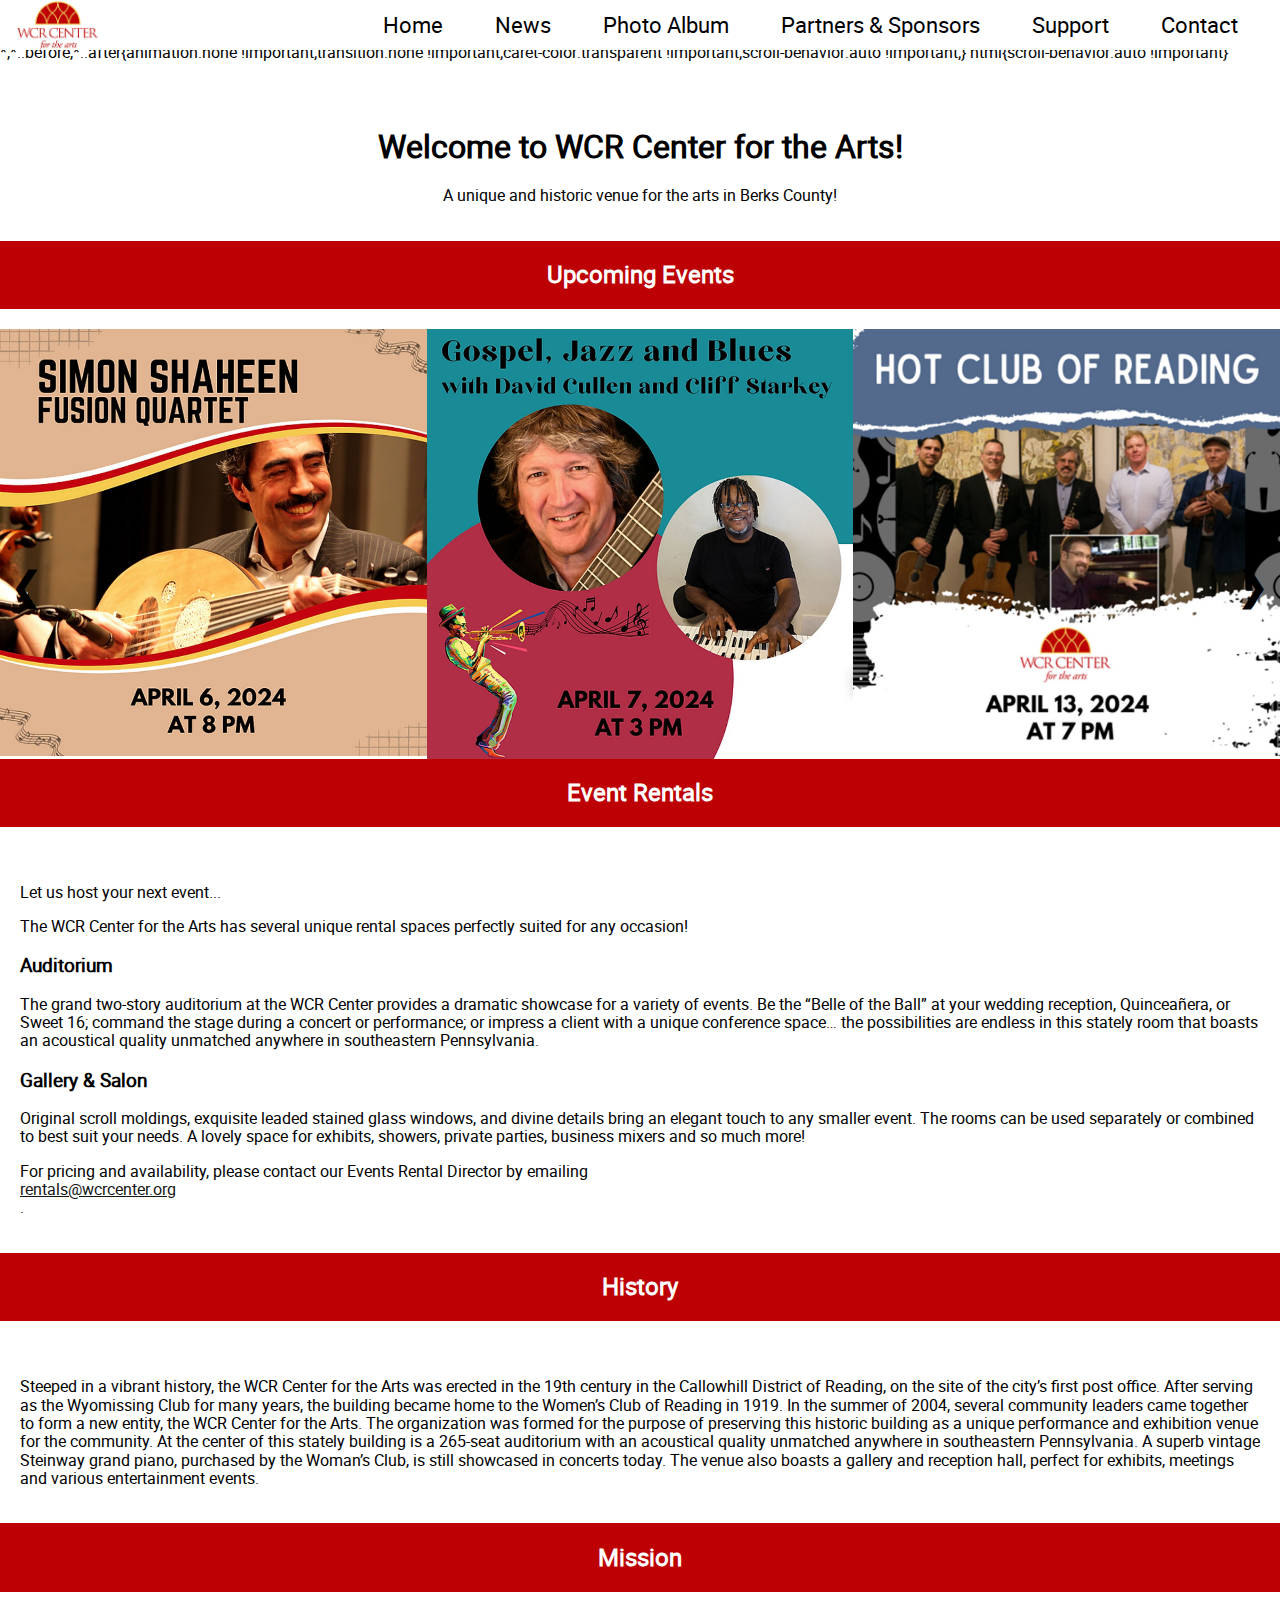
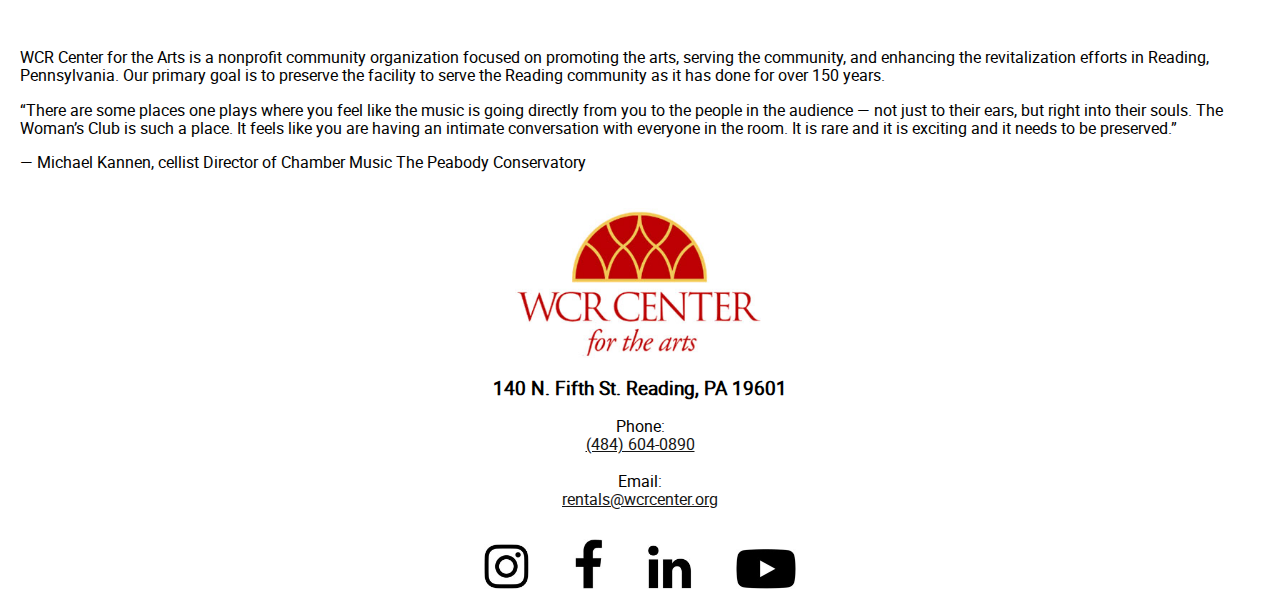
<file: index.html>
<!DOCTYPE html>
<html lang="en">
  <head>
    <meta charset="UTF-8" />
    <meta name="viewport" content="width=device-width, initial-scale=1.0" />
    <link rel="stylesheet" href="css/normalize.css" />
    <link rel="stylesheet" href="css/screen.css" />
    <title>WCR Center for the Arts - Home</title>
  </head>

  <body>
    <header>
      <section class="top-nav">
        <div>
          <a href="index.html">
            <img
              id="logo"
              src="images/index/index-logo.jpg"
              alt="WCR Center for the Arts Logo"
              height="84"
              width="84"
            />
          </a>
        </div>
        <input id="menu-toggle" type="checkbox" />
        <label class="menu-button-container" for="menu-toggle">
          <div class="menu-button"></div>
        </label>
        <ul class="menu">
          <li><a href="index.html">Home</a></li>
          <li><a href="news.html">News</a></li>
          <li><a href="photo-album.html">Photo Album</a></li>
          <li><a href="partners-sponsors.html">Partners & Sponsors</a></li>
          <li><a href="support.html">Support</a></li>
          <li><a href="contact.html">Contact</a></li>
        </ul>
      </section>
    </header>
    <section>
      <div class="welcome">
        <h1>Welcome to WCR Center for the Arts!</h1>
        <p>A unique and historic venue for the arts in Berks County!</p>
      </div>
    </section>
    <section class="subsection">
      <h2>Upcoming Events</h2>
    </section>
    <div class="event-carousel">
      <div class="carousel-container">
        <!-- images here -->
        <div class="carousel-item">
          <img
            src="images/index/index-event2.jpg"
            srcset="images/index/large-index-event2.jpg 800w"
            alt="Event 2"
          />
        </div>
        <div class="carousel-item">
          <img
            src="images/index/index-event3.jpg"
            srcset="images/index/large-index-event3.jpg 800w"
            alt="Event 3"
          />
        </div>
        <div class="carousel-item">
          <img
            src="images/index/index-event4.jpg"
            srcset="images/index/large-index-event4.jpg 800w"
            alt="Event 4"
          />
        </div>
      </div>
      <div class="carousel-arrow arrow-left" onclick="prevSlide()">
        &#10094;
      </div>
      <div class="carousel-arrow arrow-right" onclick="nextSlide()">
        &#10095;
      </div>
    </div>
    <section class="subsection">
      <h2>Event Rentals</h2>
    </section>
    <section>
      <p>Let us host your next event...</p>
      <p>
        The WCR Center for the Arts has several unique rental spaces perfectly
        suited for any occasion!
      </p>
      <h3>Auditorium</h3>
      <p>
        The grand two-story auditorium at the WCR Center provides a dramatic
        showcase for a variety of events. Be the “Belle of the Ball” at your
        wedding reception, Quinceañera, or Sweet 16; command the stage during a
        concert or performance; or impress a client with a unique conference
        space… the possibilities are endless in this stately room that boasts an
        acoustical quality unmatched anywhere in southeastern Pennsylvania.
      </p>
      <h3>Gallery & Salon</h3>
      <p>
        Original scroll moldings, exquisite leaded stained glass windows, and
        divine details bring an elegant touch to any smaller event. The rooms
        can be used separately or combined to best suit your needs. A lovely
        space for exhibits, showers, private parties, business mixers and so
        much more!
      </p>
      <p>
        For pricing and availability, please contact our Events Rental Director
        by emailing
        <a href="mailto:rentals@wcrcenter.org">rentals@wcrcenter.org</a>.
      </p>
    </section>
    <section class="subsection">
      <h2>History</h2>
    </section>
    <section>
      <p>
        Steeped in a vibrant history, the WCR Center for the Arts was erected in
        the 19th century in the Callowhill District of Reading, on the site of
        the city’s first post office. After serving as the Wyomissing Club for
        many years, the building became home to the Women’s Club of Reading in
        1919. In the summer of 2004, several community leaders came together to
        form a new entity, the WCR Center for the Arts. The organization was
        formed for the purpose of preserving this historic building as a unique
        performance and exhibition venue for the community. At the center of
        this stately building is a 265-seat auditorium with an acoustical
        quality unmatched anywhere in southeastern Pennsylvania. A superb
        vintage Steinway grand piano, purchased by the Woman’s Club, is still
        showcased in concerts today. The venue also boasts a gallery and
        reception hall, perfect for exhibits, meetings and various entertainment
        events.
      </p>
    </section>
    <section class="subsection">
      <h2>Mission</h2>
    </section>
    <section>
      <p>
        WCR Center for the Arts is a nonprofit community organization focused on
        promoting the arts, serving the community, and enhancing the
        revitalization efforts in Reading, Pennsylvania. Our primary goal is to
        preserve the facility to serve the Reading community as it has done for
        over 150 years.
      </p>
      <p>
        “There are some places one plays where you feel like the music is going
        directly from you to the people in the audience — not just to their
        ears, but right into their souls. The Woman’s Club is such a place. It
        feels like you are having an intimate conversation with everyone in the
        room. It is rare and it is exciting and it needs to be preserved.”
      </p>
      <p>
        — Michael Kannen, cellist Director of Chamber Music The Peabody
        Conservatory
      </p>
    </section>
  </body>

  <footer>
    <div class="contact-info">
      <img
        id="logofooter"
        src="images/index/index-logo.jpg"
        alt="WCR Center for the Arts Logo"
      />
      <h3>140 N. Fifth St. Reading, PA 19601</h3>
      Phone: <a href="tel:+14846040890">(484) 604-0890</a> <br />
      Email: <a href="mailto:rentals@wcrcenter.org">rentals@wcrcenter.org</a>
    </div>

    <!-- Social Media Links -->
    <div class="social-media">
      <a
        href="https://www.instagram.com/wcrcenter/"
        target="_blank"
        rel="noopener noreferrer"
      >
        <img
          src="images/index/index-instagram.jpg"
          alt="Instagram"
          class="instagram-img"
        />
      </a>
      <a
        href="https://www.facebook.com/TheWCRCenterForTheArts"
        target="_blank"
        rel="noopener noreferrer"
      >
        <img
          src="images/index/index-facebook.jpg"
          alt="Facebook"
          class="facebook-img"
        />
      </a>
      <a
        href="https://www.linkedin.com/company/wcrcenter/"
        target="_blank"
        rel="noopener noreferrer"
      >
        <img
          src="images/index/index-linkedin.jpg"
          alt="LinkedIn"
          class="linkedin-img"
        />
      </a>
      <a
        href="https://www.youtube.com/channel/UCWLYLU_CqWNwywfudDzwpvQ"
        target="_blank"
        rel="noopener noreferrer"
      >
        <img
          src="images/index/index-youtube.jpg"
          alt="YouTube"
          class="youtube-img"
        />
      </a>
    </div>
  </footer>
  <script src="js/script.js"></script>
</html>
</file>
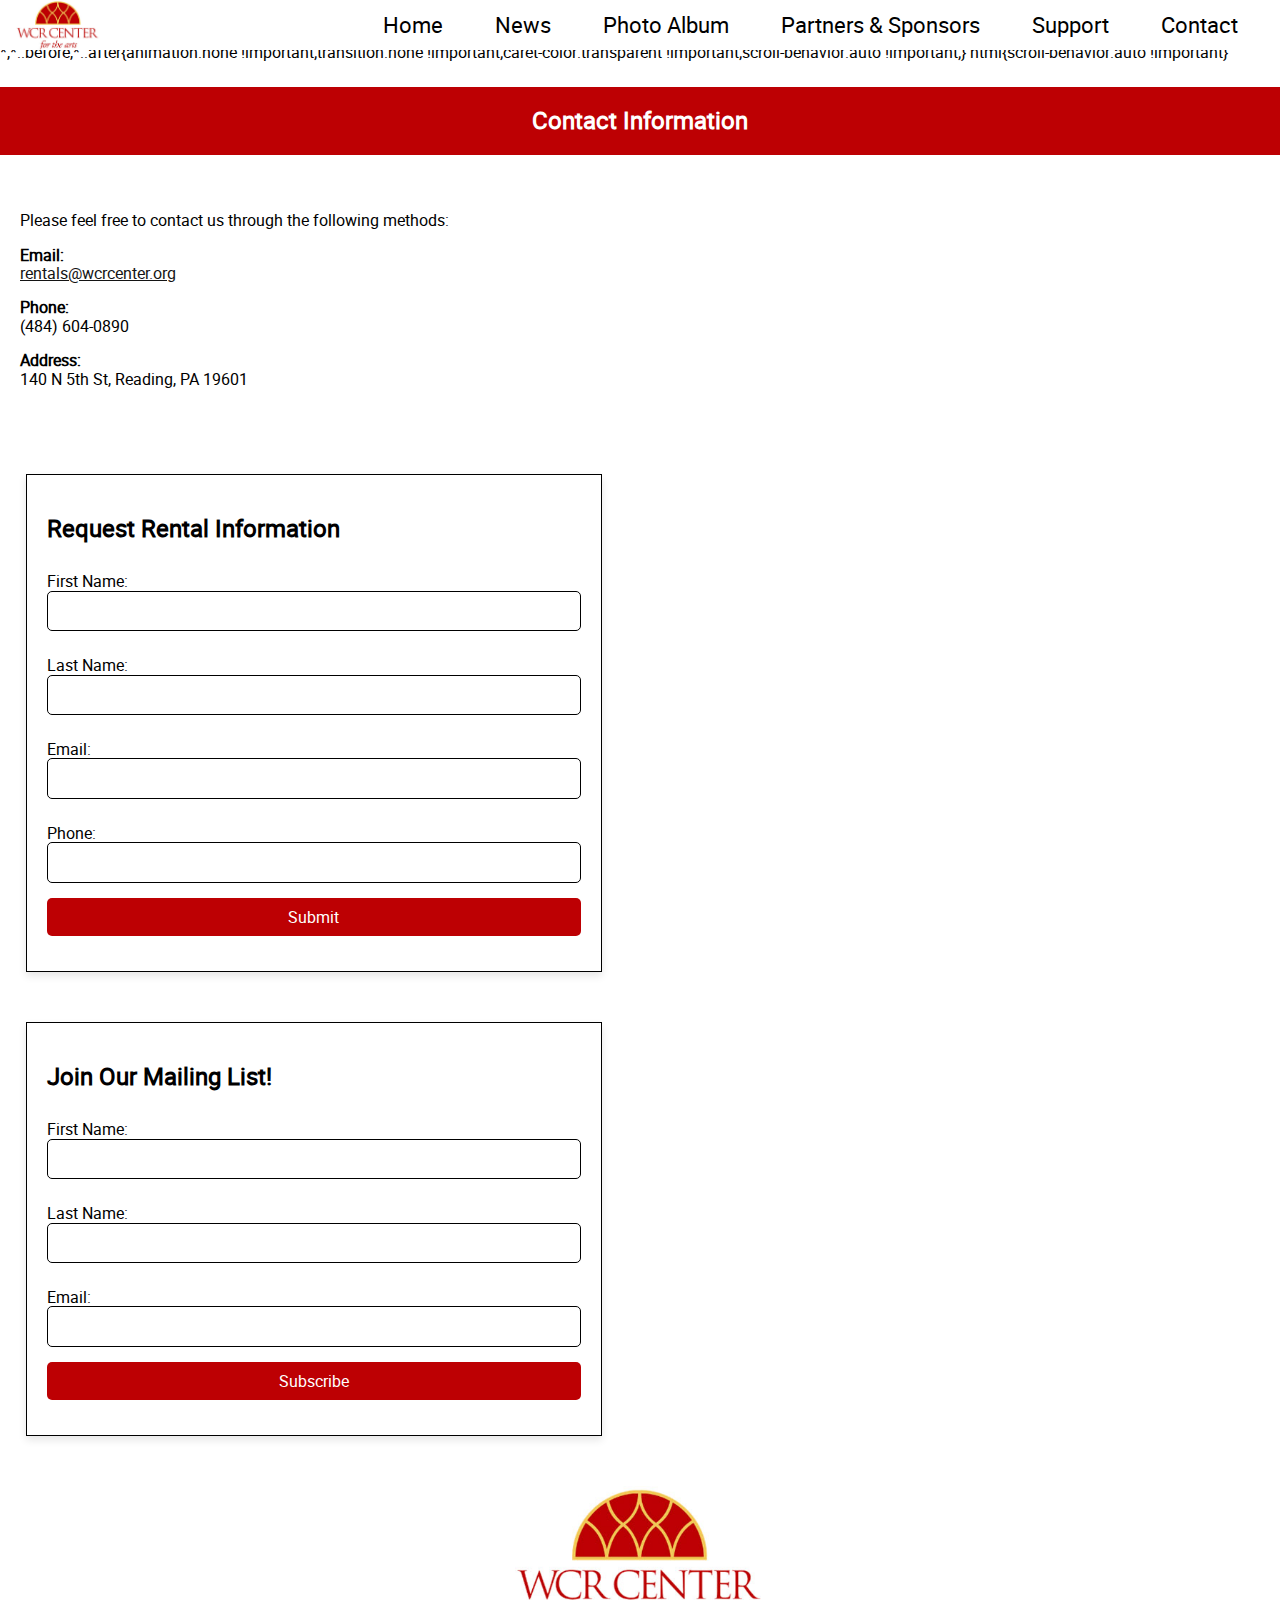
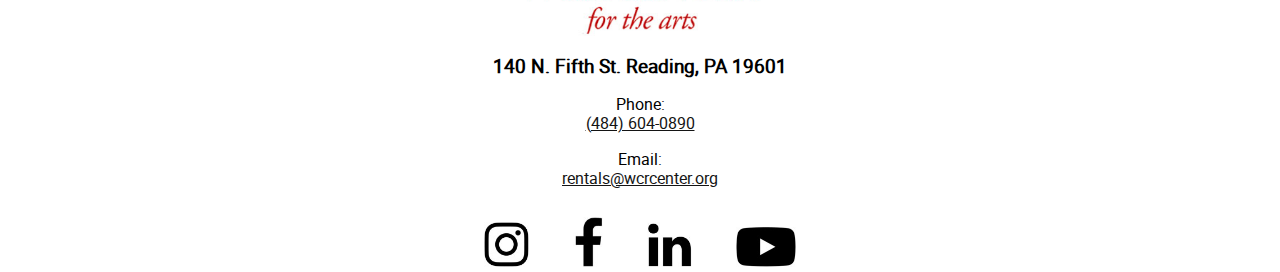
<file: contact.html>
<!DOCTYPE html>
<html lang="en">
  <head>
    <meta charset="UTF-8" />
    <meta name="viewport" content="width=device-width, initial-scale=1.0" />
    <link rel="stylesheet" href="css/normalize.css" />
    <link rel="stylesheet" href="css/screen.css" />
    <title>Contact</title>
  </head>

  <body>
    <header>
      <section class="top-nav">
        <div>
          <a href="index.html">
            <img
              id="logo"
              src="images/index/index-logo.jpg"
              alt="WCR Center for the Arts Logo"
              height="84"
              width="84"
            />
          </a>
        </div>
        <input id="menu-toggle" type="checkbox" />
        <label class="menu-button-container" for="menu-toggle">
          <div class="menu-button"></div>
        </label>
        <ul class="menu">
          <li><a href="index.html">Home</a></li>
          <li><a href="news.html">News</a></li>
          <li><a href="photo-album.html">Photo Album</a></li>
          <li><a href="partners-sponsors.html">Partners & Sponsors</a></li>
          <li><a href="support.html">Support</a></li>
          <li><a href="contact.html">Contact</a></li>
        </ul>
      </section>
    </header>
    <section class="subsection">
      <h2>Contact Information</h2>
    </section>
    <section>
      <p>Please feel free to contact us through the following methods:</p>
      <p>
        <strong>Email:</strong>
        <a href="mailto:rentals@wcrcenter.org">rentals@wcrcenter.org</a>
      </p>
      <p><strong>Phone:</strong> (484) 604-0890</p>
      <p><strong>Address:</strong> 140 N 5th St, Reading, PA 19601</p>
    </section>
    <div class="rental-form-container">
      <h2>Request Rental Information</h2>
      <form action="#" method="post">
        <label for="firstName">First Name:</label>
        <input type="text" id="firstname" name="firstname" required />
        <label for="lastName">Last Name:</label>
        <input type="text" id="lastname" name="lastname" required />
        <label for="email">Email:</label>
        <input type="email" id="email" name="email" />
        <label for="phone">Phone:</label>
        <input type="tel" id="phone" name="phone" required />
        <input type="submit" value="Submit" />
      </form>
    </div>
    <div class="mailing-list-form-container">
      <h2>Join Our Mailing List!</h2>
      <form action="#" method="post">
        <label for="firstName">First Name:</label>
        <input type="text" id="firstName" name="firstName" required />
        <label for="lastName">Last Name:</label>
        <input type="text" id="lastName" name="lastName" required />
        <label for="email">Email:</label>
        <input type="email" id="Email" name="Email" />
        <input type="submit" value="Subscribe" />
      </form>
    </div>
    <footer>
      <div class="contact-info">
        <img
          id="logofooter"
          src="images/index/index-logo.jpg"
          alt="WCR Center for the Arts Logo"
        />
        <h3>140 N. Fifth St. Reading, PA 19601</h3>
        Phone: <a href="tel:+14846040890">(484) 604-0890</a> <br />
        Email: <a href="mailto:rentals@wcrcenter.org">rentals@wcrcenter.org</a>
      </div>
      <!-- Social Media Links -->
      <div class="social-media">
        <a
          href="https://www.instagram.com/wcrcenter/"
          target="_blank"
          rel="noopener noreferrer"
        >
          <img
            src="images/index/index-instagram.jpg"
            alt="Instagram"
            class="instagram-img"
          />
        </a>
        <a
          href="https://www.facebook.com/TheWCRCenterForTheArts"
          target="_blank"
          rel="noopener noreferrer"
        >
          <img
            src="images/index/index-facebook.jpg"
            alt="Facebook"
            class="facebook-img"
          />
        </a>
        <a
          href="https://www.linkedin.com/company/wcrcenter/"
          target="_blank"
          rel="noopener noreferrer"
        >
          <img
            src="images/index/index-linkedin.jpg"
            alt="LinkedIn"
            class="linkedin-img"
          />
        </a>
        <a
          href="https://www.youtube.com/channel/UCWLYLU_CqWNwywfudDzwpvQ"
          target="_blank"
          rel="noopener noreferrer"
        >
          <img
            src="images/index/index-youtube.jpg"
            alt="YouTube"
            class="youtube-img"
          />
        </a>
      </div>
    </footer>
  </body>
</html>
</file>
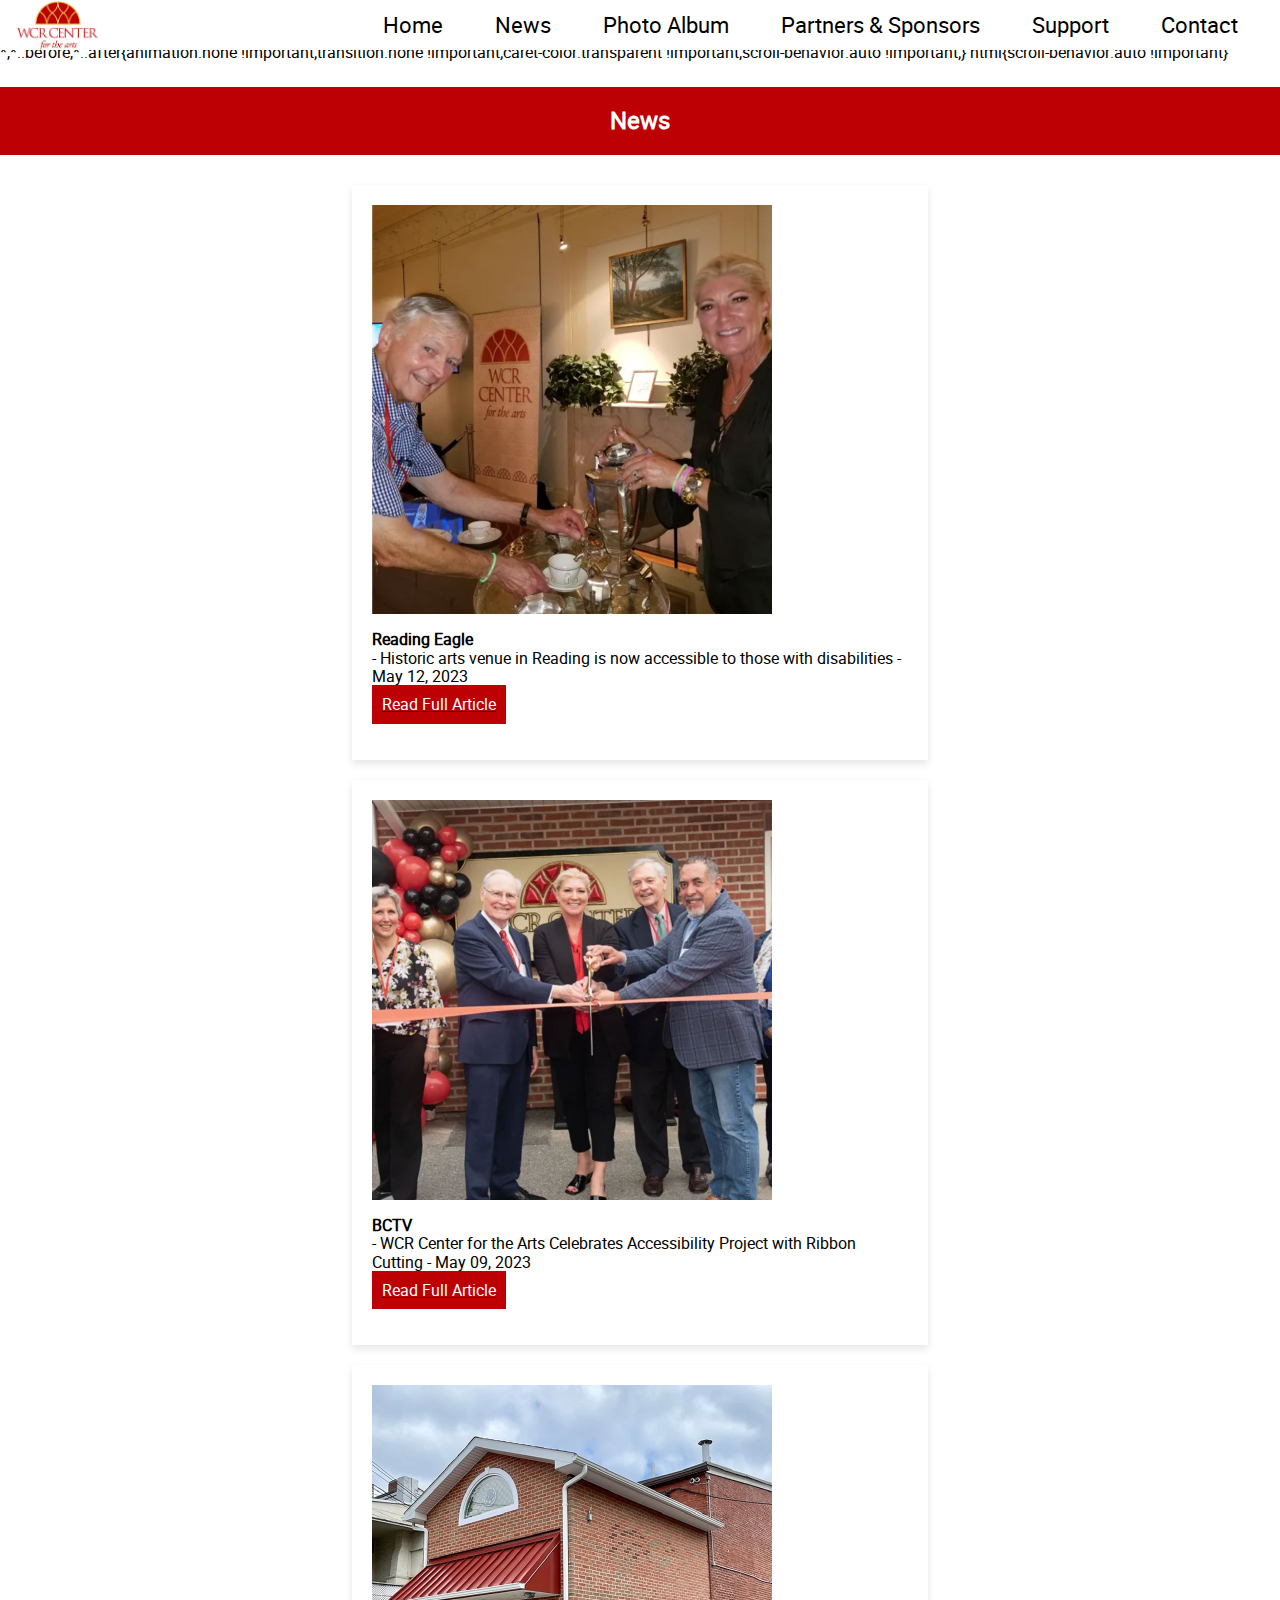
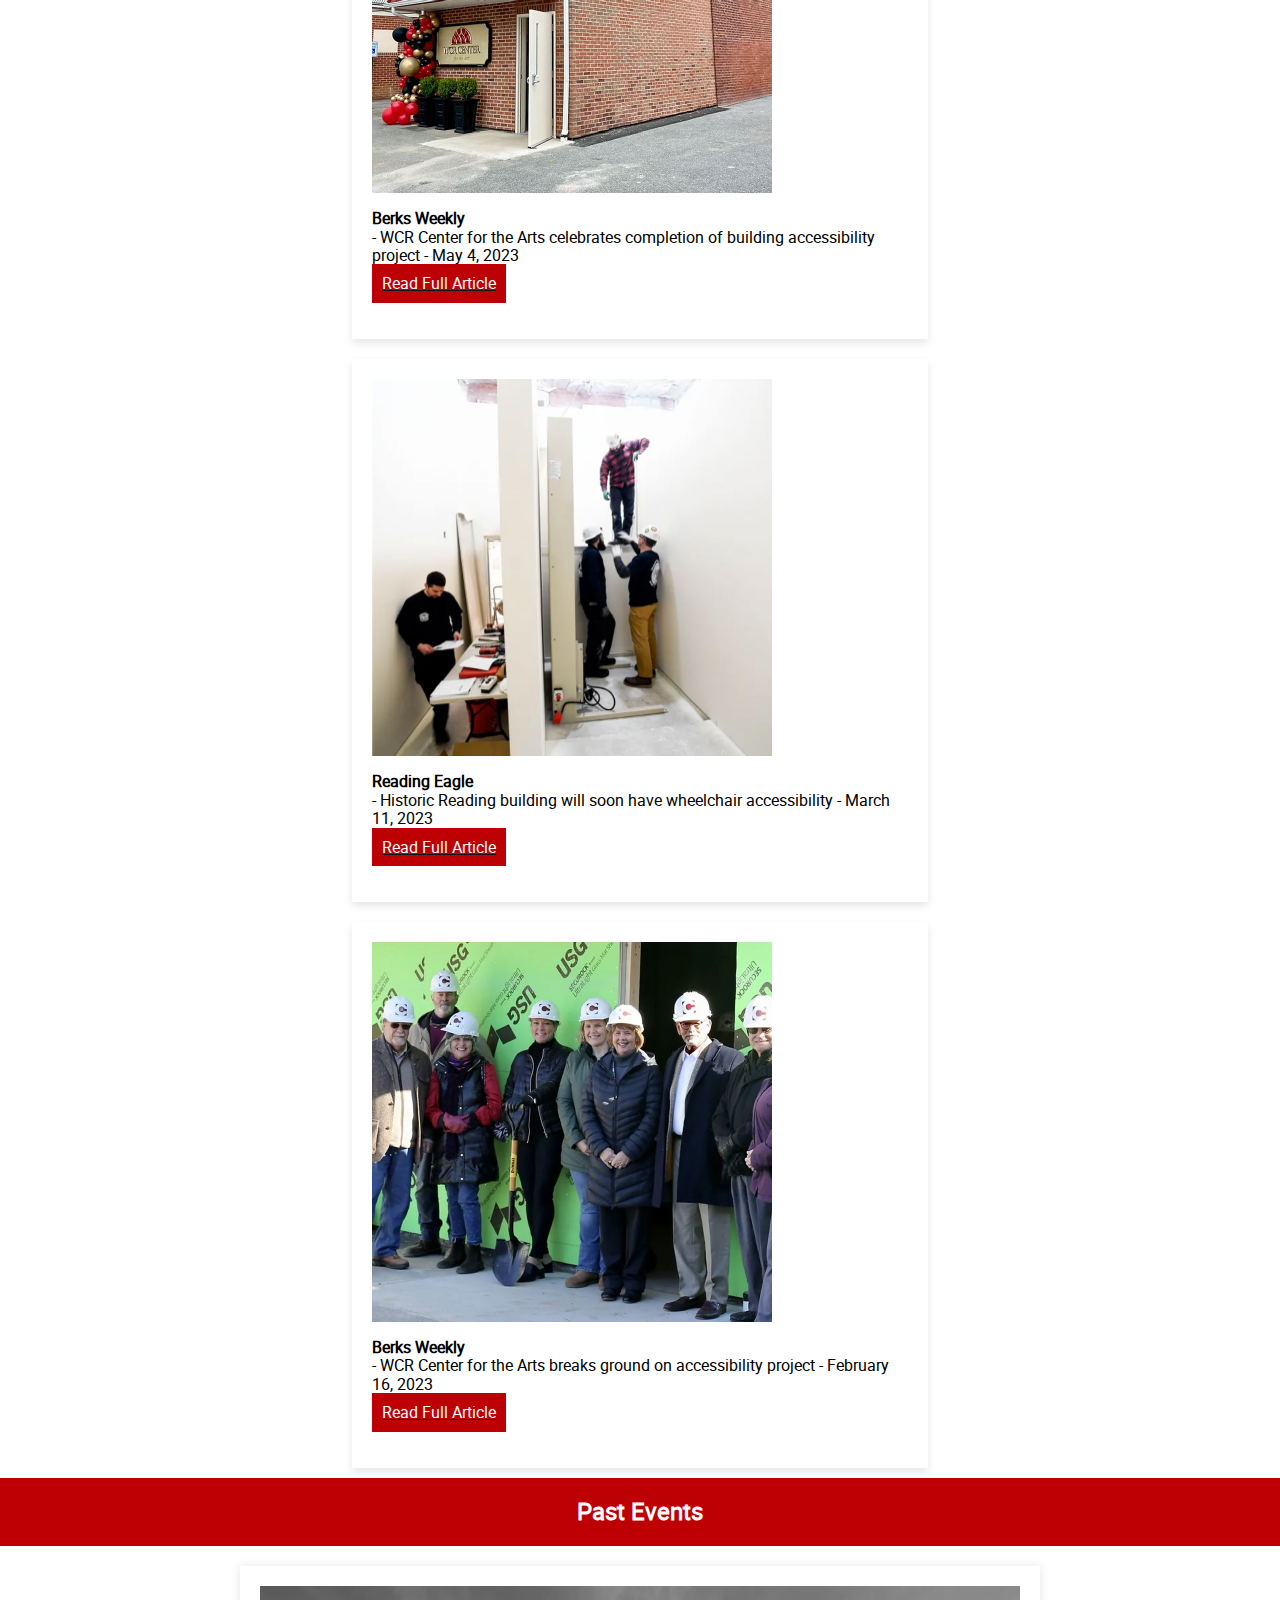
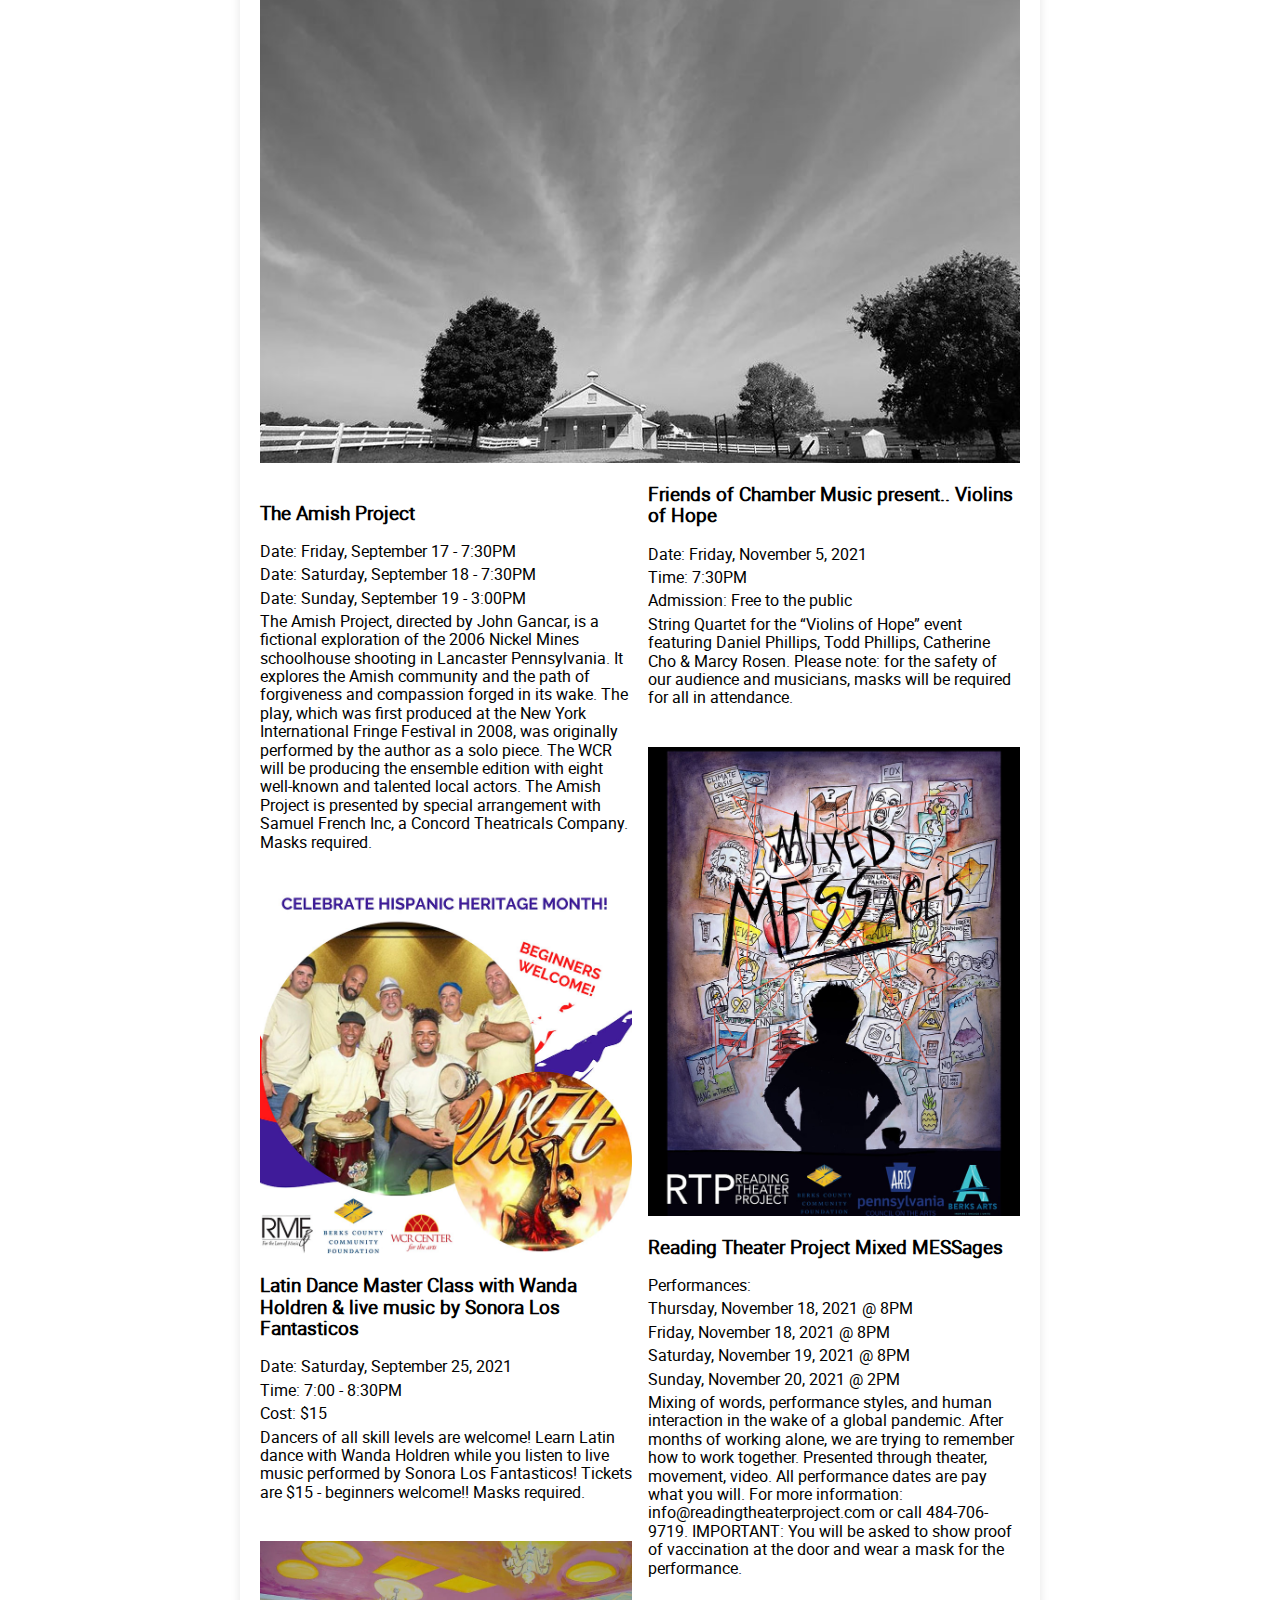
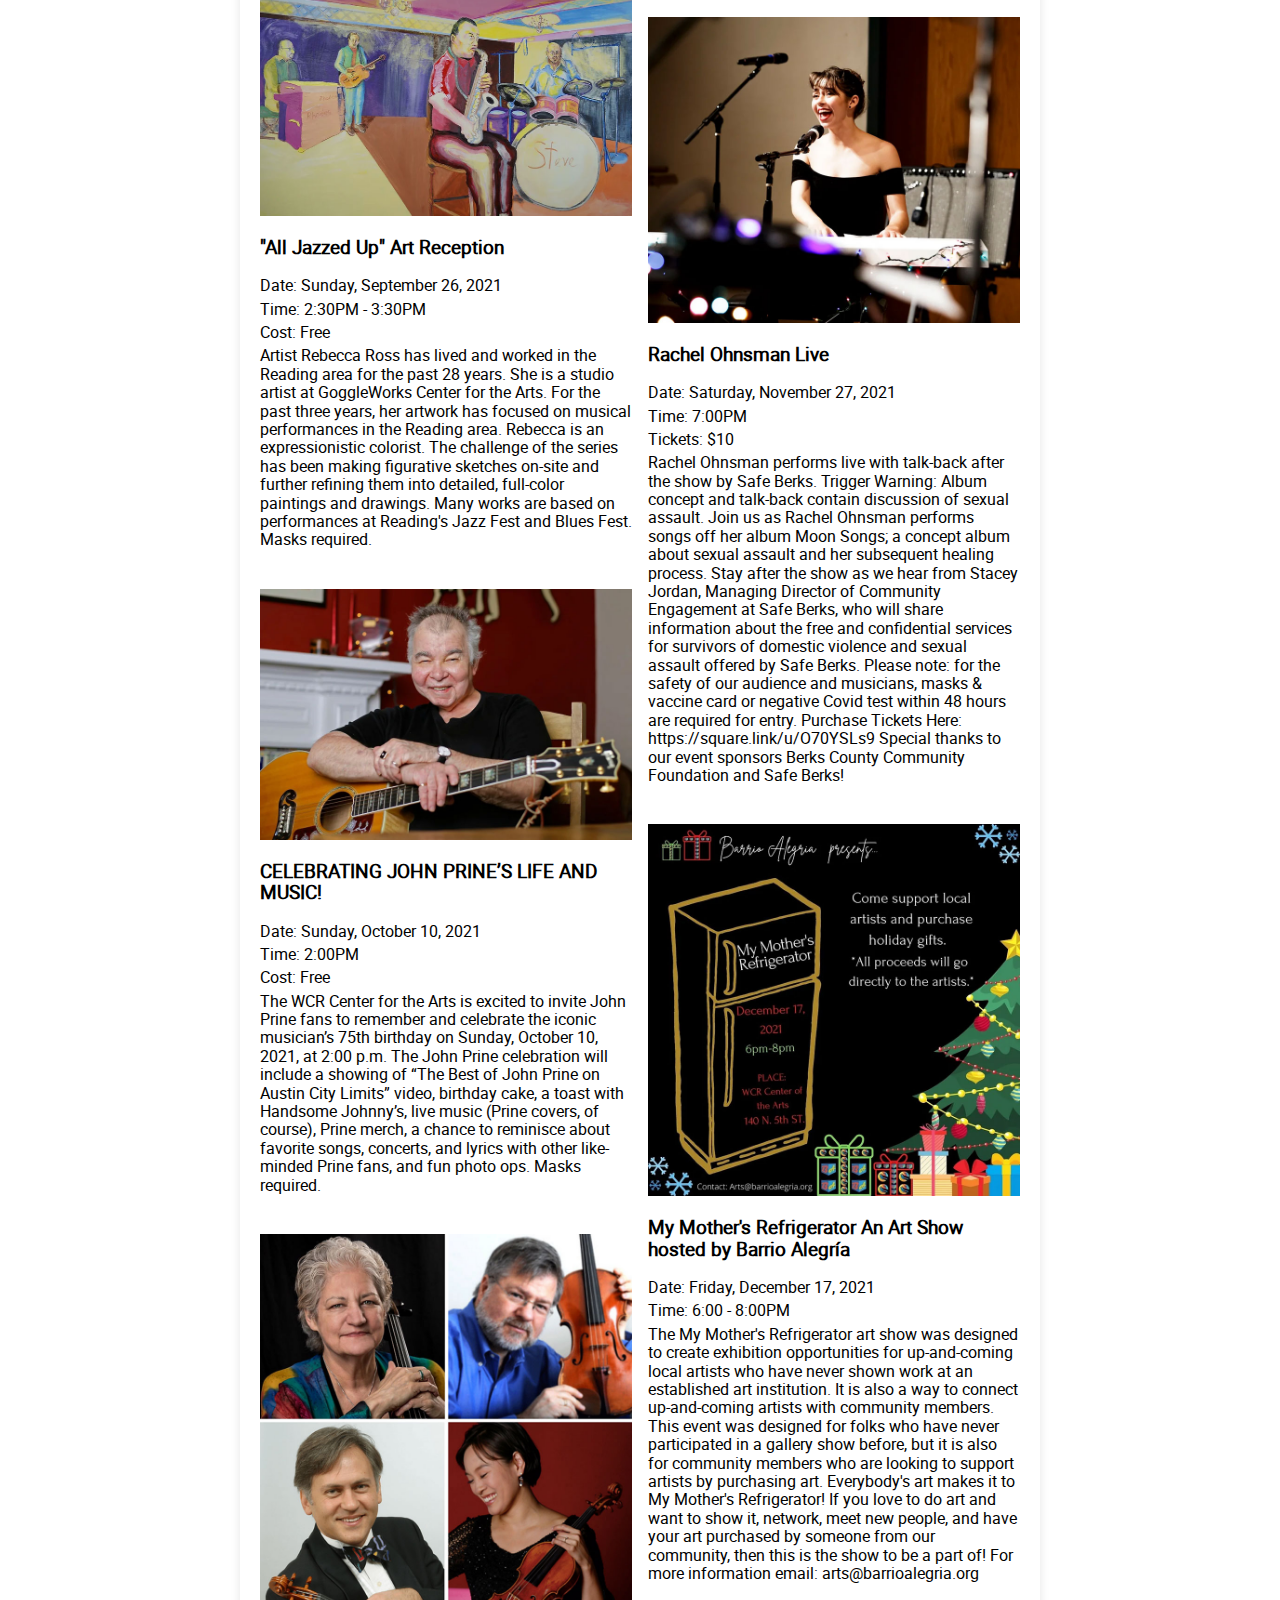
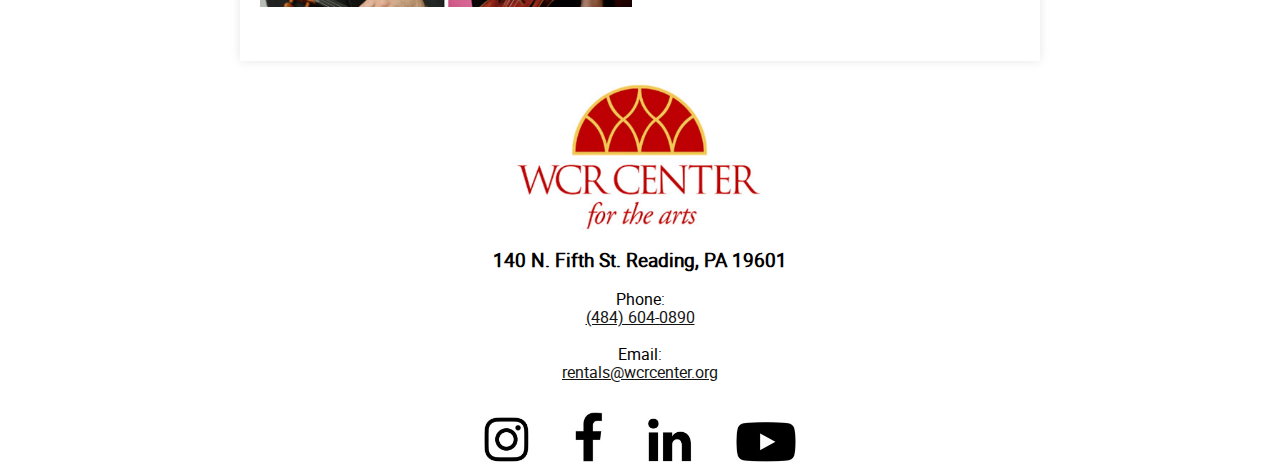
<file: news.html>
<!DOCTYPE html>
<html lang="en">
  <head>
    <meta charset="UTF-8" />
    <meta name="viewport" content="width=device-width, initial-scale=1.0" />
    <link rel="stylesheet" href="css/normalize.css" />
    <link rel="stylesheet" href="css/screen.css" />
    <title>News</title>
  </head>

  <body>
    <header>
      <section class="top-nav">
        <div>
          <a href="index.html">
            <img
              id="logo"
              src="images/index/index-logo.jpg"
              alt="WCR Center for the Arts Logo"
              height="84"
              width="84"
            />
          </a>
        </div>
        <input id="menu-toggle" type="checkbox" />
        <label class="menu-button-container" for="menu-toggle">
          <div class="menu-button"></div>
        </label>
        <ul class="menu">
          <li><a href="index.html">Home</a></li>
          <li><a href="news.html">News</a></li>
          <li><a href="photo-album.html">Photo Album</a></li>
          <li><a href="partners-sponsors.html">Partners & Sponsors</a></li>
          <li><a href="support.html">Support</a></li>
          <li><a href="contact.html">Contact</a></li>
        </ul>
      </section>
    </header>
    <section class="subsection">
      <h2>News</h2>
    </section>
    <div class="news-container">
      <div class="news-item">
        <img
          src="images/news/large-news-press1.jpg"
          alt="press1"
          class="news-image"
        />
        <ul class="news-list">
          <li>
            <strong>Reading Eagle</strong> - Historic arts venue in Reading is
            now accessible to those with disabilities - May 12, 2023
            <a
              href="https://www.readingeagle.com/2023/05/12/historic-arts-venue-in-reading-is-now-accessible-to-those-with-disabilities/"
            >
              <button>Read Full Article</button>
            </a>
          </li>
        </ul>
      </div>
      <div class="news-item">
        <img
          src="images/news/large-news-press2.jpg"
          alt="press2"
          class="news-image"
        />
        <ul class="news-list">
          <li>
            <strong>BCTV</strong> - WCR Center for the Arts Celebrates
            Accessibility Project with Ribbon Cutting - May 09, 2023
            <a
              href="https://www.bctv.org/2023/05/09/wcr-center-for-the-arts-celebrates-accessibility-project-with-ribbon-cutting/"
            >
              <button>Read Full Article</button>
            </a>
          </li>
        </ul>
      </div>
      <div class="news-item">
        <img
          src="images/news/large-news-press3.jpg"
          alt="press3"
          class="news-image"
        />
        <ul class="news-list">
          <li>
            <strong>Berks Weekly</strong> - WCR Center for the Arts celebrates
            completion of building accessibility project - May 4, 2023
            <a
              href="https://berksweekly.com/news/wcr-center-for-the-arts-celebrates-completion-of-building-accessibility-project/"
            >
              <button>Read Full Article</button>
            </a>
          </li>
        </ul>
      </div>
      <div class="news-item">
        <img
          src="images/news/large-news-press4.jpg"
          alt="press4"
          class="news-image"
        />
        <ul class="news-list">
          <li>
            <strong>Reading Eagle</strong> - Historic Reading building will soon
            have wheelchair accessibility - March 11, 2023
            <a
              href="https://www.readingeagle.com/2023/03/11/historic-reading-building-will-soon-have-wheelchair-accessibility/"
            >
              <button>Read Full Article</button>
            </a>
          </li>
        </ul>
      </div>
      <div class="news-item">
        <img
          src="images/news/large-news-press5.jpg"
          alt="press5"
          class="news-image"
        />
        <ul class="news-list">
          <li>
            <strong>Berks Weekly</strong> - WCR Center for the Arts breaks
            ground on accessibility project - February 16, 2023
            <a
              href="https://berksweekly.com/news/wcr-center-for-the-arts-breaks-ground-on-accessibility-project/"
            >
              <button>Read Full Article</button>
            </a>
          </li>
        </ul>
      </div>
    </div>
    <section class="subsection">
      <h2>Past Events</h2>
    </section>
    <div class="past-events-container">
      <img
        src="images/news/large-news-pevent1.jpg"
        alt="pevent1"
        class="past-events-image"
      />
      <ul class="past-events-list">
        <li>
          <h3>The Amish Project</h3>
          <p>Date: Friday, September 17 - 7:30PM</p>
          <p>Date: Saturday, September 18 - 7:30PM</p>
          <p>Date: Sunday, September 19 - 3:00PM</p>
          <p>
            The Amish Project, directed by John Gancar, is a fictional
            exploration of the 2006 Nickel Mines schoolhouse shooting in
            Lancaster Pennsylvania. It explores the Amish community and the path
            of forgiveness and compassion forged in its wake. The play, which
            was first produced at the New York International Fringe Festival in
            2008, was originally performed by the author as a solo piece. The
            WCR will be producing the ensemble edition with eight well-known and
            talented local actors. The Amish Project is presented by special
            arrangement with Samuel French Inc, a Concord Theatricals Company.
            Masks required.
          </p>
        </li>
        <img
          src="images/news/large-news-pevent2.jpg"
          alt="pevent2"
          class="past-events-image"
        />
        <li>
          <h3>
            Latin Dance Master Class with Wanda Holdren & live music by Sonora
            Los Fantasticos
          </h3>
          <p>Date: Saturday, September 25, 2021</p>
          <p>Time: 7:00 - 8:30PM</p>
          <p>Cost: $15</p>
          <p>
            Dancers of all skill levels are welcome! Learn Latin dance with
            Wanda Holdren while you listen to live music performed by Sonora Los
            Fantasticos! Tickets are $15 - beginners welcome!! Masks required.
          </p>
        </li>
        <img
          src="images/news/large-news-pevent3.jpg"
          alt="pevent3"
          class="past-events-image"
        />
        <li>
          <h3>"All Jazzed Up" Art Reception</h3>
          <p>Date: Sunday, September 26, 2021</p>
          <p>Time: 2:30PM - 3:30PM</p>
          <p>Cost: Free</p>
          <p>
            Artist Rebecca Ross has lived and worked in the Reading area for the
            past 28 years. She is a studio artist at GoggleWorks Center for the
            Arts. For the past three years, her artwork has focused on musical
            performances in the Reading area. Rebecca is an expressionistic
            colorist. The challenge of the series has been making figurative
            sketches on-site and further refining them into detailed, full-color
            paintings and drawings. Many works are based on performances at
            Reading's Jazz Fest and Blues Fest. Masks required.
          </p>
        </li>
        <img
          src="images/news/large-news-pevent4.jpg"
          alt="pevent4"
          class="past-events-image"
        />
        <li>
          <h3>CELEBRATING JOHN PRINE’S LIFE AND MUSIC!</h3>
          <p>Date: Sunday, October 10, 2021</p>
          <p>Time: 2:00PM</p>
          <p>Cost: Free</p>
          <p>
            The WCR Center for the Arts is excited to invite John Prine fans to
            remember and celebrate the iconic musician’s 75th birthday on
            Sunday, October 10, 2021, at 2:00 p.m. The John Prine celebration
            will include a showing of “The Best of John Prine on Austin City
            Limits” video, birthday cake, a toast with Handsome Johnny’s, live
            music (Prine covers, of course), Prine merch, a chance to reminisce
            about favorite songs, concerts, and lyrics with other like-minded
            Prine fans, and fun photo ops. Masks required.
          </p>
        </li>
        <img
          src="images/news/large-news-pevent5.jpg"
          alt="pevent5"
          class="past-events-image"
        />
        <li>
          <h3>Friends of Chamber Music present.. Violins of Hope</h3>
          <p>Date: Friday, November 5, 2021</p>
          <p>Time: 7:30PM</p>
          <p>Admission: Free to the public</p>
          <p>
            String Quartet for the “Violins of Hope” event featuring Daniel
            Phillips, Todd Phillips, Catherine Cho & Marcy Rosen. Please note:
            for the safety of our audience and musicians, masks will be required
            for all in attendance.
          </p>
        </li>
        <img
          src="images/news/large-news-pevent6.jpg"
          alt="pevent6"
          class="past-events-image"
        />
        <li>
          <h3>Reading Theater Project Mixed MESSages</h3>
          <p>Performances:</p>
          <p>Thursday, November 18, 2021 @ 8PM</p>
          <p>Friday, November 18, 2021 @ 8PM</p>
          <p>Saturday, November 19, 2021 @ 8PM</p>
          <p>Sunday, November 20, 2021 @ 2PM</p>
          <p>
            Mixing of words, performance styles, and human interaction in the
            wake of a global pandemic. After months of working alone, we are
            trying to remember how to work together. Presented through theater,
            movement, video. All performance dates are pay what you will. For
            more information: info@readingtheaterproject.com or call
            484-706-9719. IMPORTANT: You will be asked to show proof of
            vaccination at the door and wear a mask for the performance.
          </p>
        </li>
        <img
          src="images/news/large-news-pevent7.jpg"
          alt="pevent7"
          class="past-events-image"
        />
        <li>
          <h3>Rachel Ohnsman Live</h3>
          <p>Date: Saturday, November 27, 2021</p>
          <p>Time: 7:00PM</p>
          <p>Tickets: $10</p>
          <p>
            Rachel Ohnsman performs live with talk-back after the show by Safe
            Berks. Trigger Warning: Album concept and talk-back contain
            discussion of sexual assault. Join us as Rachel Ohnsman performs
            songs off her album Moon Songs; a concept album about sexual assault
            and her subsequent healing process. Stay after the show as we hear
            from Stacey Jordan, Managing Director of Community Engagement at
            Safe Berks, who will share information about the free and
            confidential services for survivors of domestic violence and sexual
            assault offered by Safe Berks. Please note: for the safety of our
            audience and musicians, masks & vaccine card or negative Covid test
            within 48 hours are required for entry. Purchase Tickets Here:
            https://square.link/u/O70YSLs9 Special thanks to our event sponsors
            Berks County Community Foundation and Safe Berks!
          </p>
        </li>
        <img
          src="images/news/large-news-pevent8.jpg"
          alt="pevent8"
          class="past-events-image"
        />
        <li>
          <h3>My Mother's Refrigerator An Art Show hosted by Barrio Alegría</h3>
          <p>Date: Friday, December 17, 2021</p>
          <p>Time: 6:00 - 8:00PM</p>
          <p>
            The My Mother's Refrigerator art show was designed to create
            exhibition opportunities for up-and-coming local artists who have
            never shown work at an established art institution. It is also a way
            to connect up-and-coming artists with community members. This event
            was designed for folks who have never participated in a gallery show
            before, but it is also for community members who are looking to
            support artists by purchasing art. Everybody's art makes it to My
            Mother's Refrigerator! If you love to do art and want to show it,
            network, meet new people, and have your art purchased by someone
            from our community, then this is the show to be a part of! For more
            information email: arts@barrioalegria.org
          </p>
        </li>
      </ul>
    </div>
    <footer>
      <div class="contact-info">
        <img
          id="logofooter"
          src="images/index/index-logo.jpg"
          alt="WCR Center for the Arts Logo"
        />
        <h3>140 N. Fifth St. Reading, PA 19601</h3>
        Phone: <a href="tel:+14846040890">(484) 604-0890</a> <br />
        Email: <a href="mailto:rentals@wcrcenter.org">rentals@wcrcenter.org</a>
      </div>
      <!-- Social Media Links -->
      <div class="social-media">
        <a
          href="https://www.instagram.com/wcrcenter/"
          target="_blank"
          rel="noopener noreferrer"
        >
          <img
            src="images/index/index-instagram.jpg"
            alt="Instagram"
            class="instagram-img"
          />
        </a>
        <a
          href="https://www.facebook.com/TheWCRCenterForTheArts"
          target="_blank"
          rel="noopener noreferrer"
        >
          <img
            src="images/index/index-facebook.jpg"
            alt="Facebook"
            class="facebook-img"
          />
        </a>
        <a
          href="https://www.linkedin.com/company/wcrcenter/"
          target="_blank"
          rel="noopener noreferrer"
        >
          <img
            src="images/index/index-linkedin.jpg"
            alt="LinkedIn"
            class="linkedin-img"
          />
        </a>
        <a
          href="https://www.youtube.com/channel/UCWLYLU_CqWNwywfudDzwpvQ"
          target="_blank"
          rel="noopener noreferrer"
        >
          <img
            src="images/index/index-youtube.jpg"
            alt="YouTube"
            class="youtube-img"
          />
        </a>
      </div>
    </footer>
  </body>
</html>
</file>
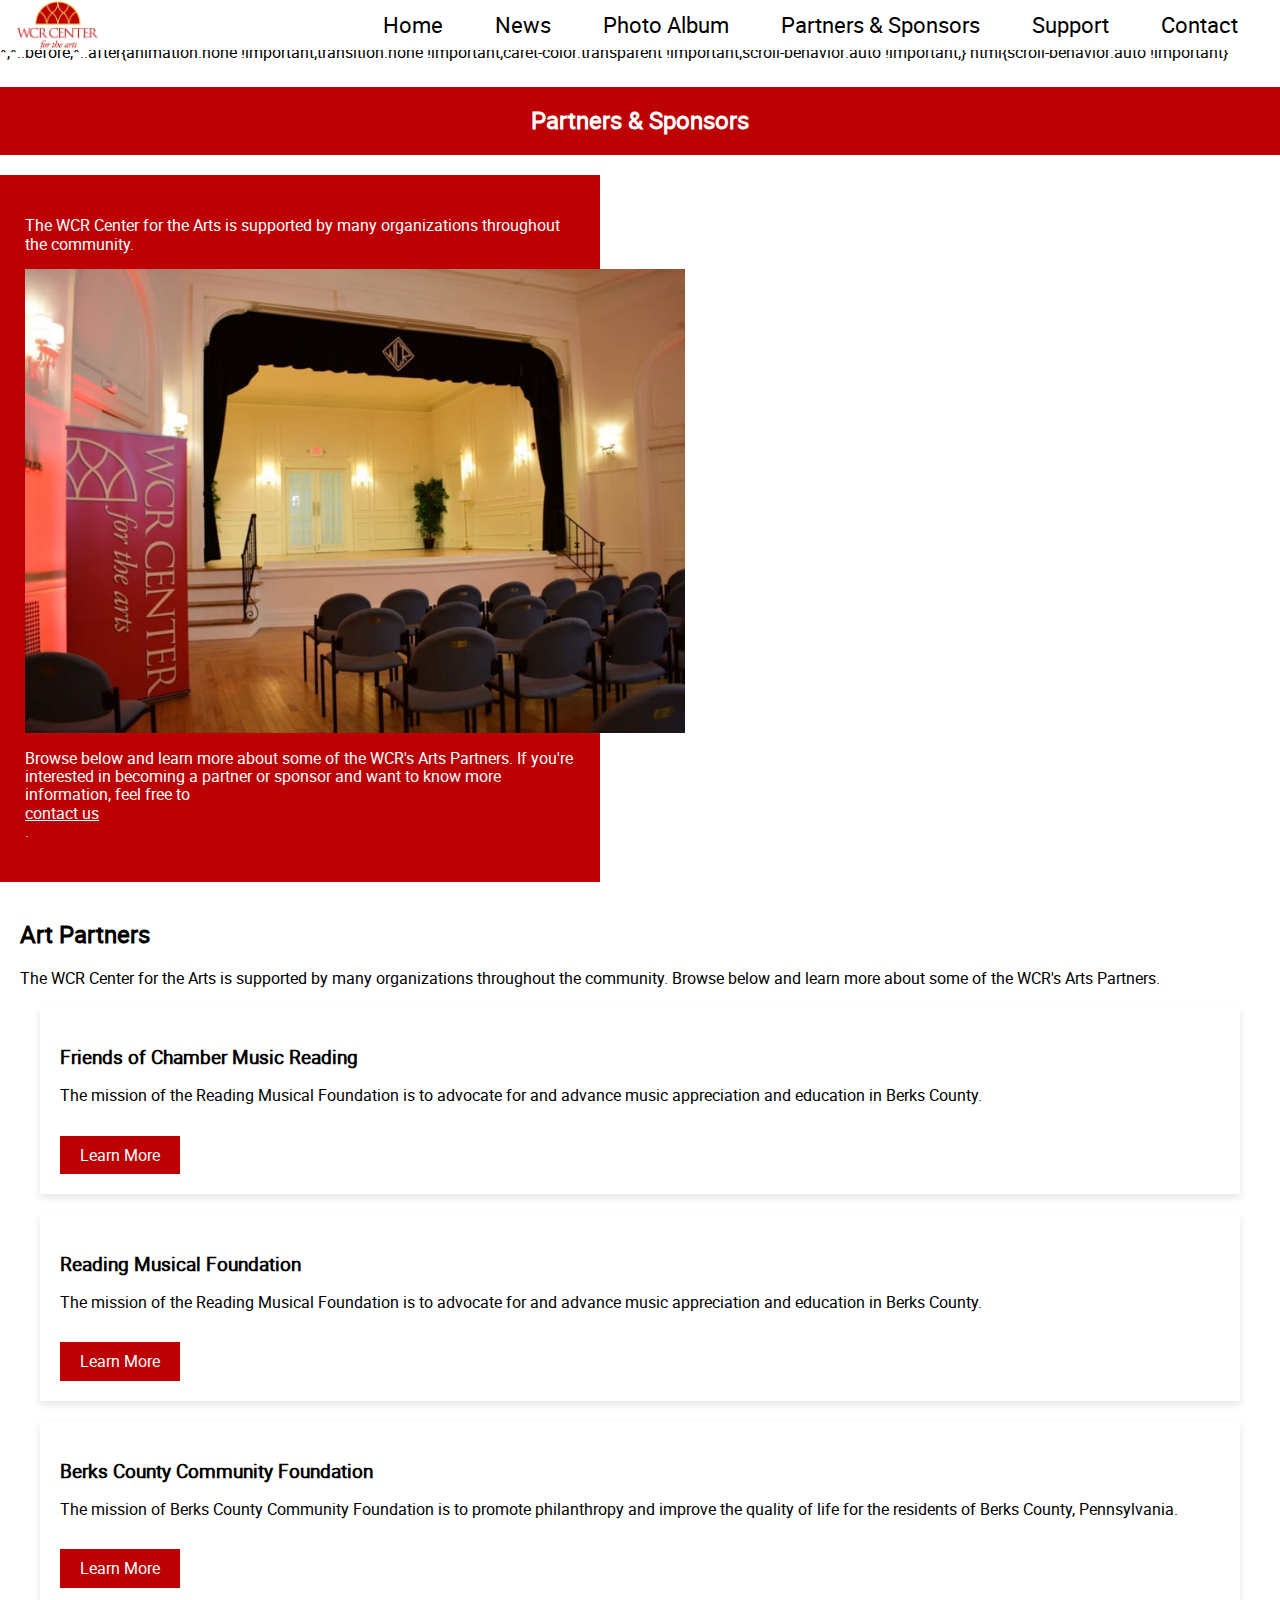
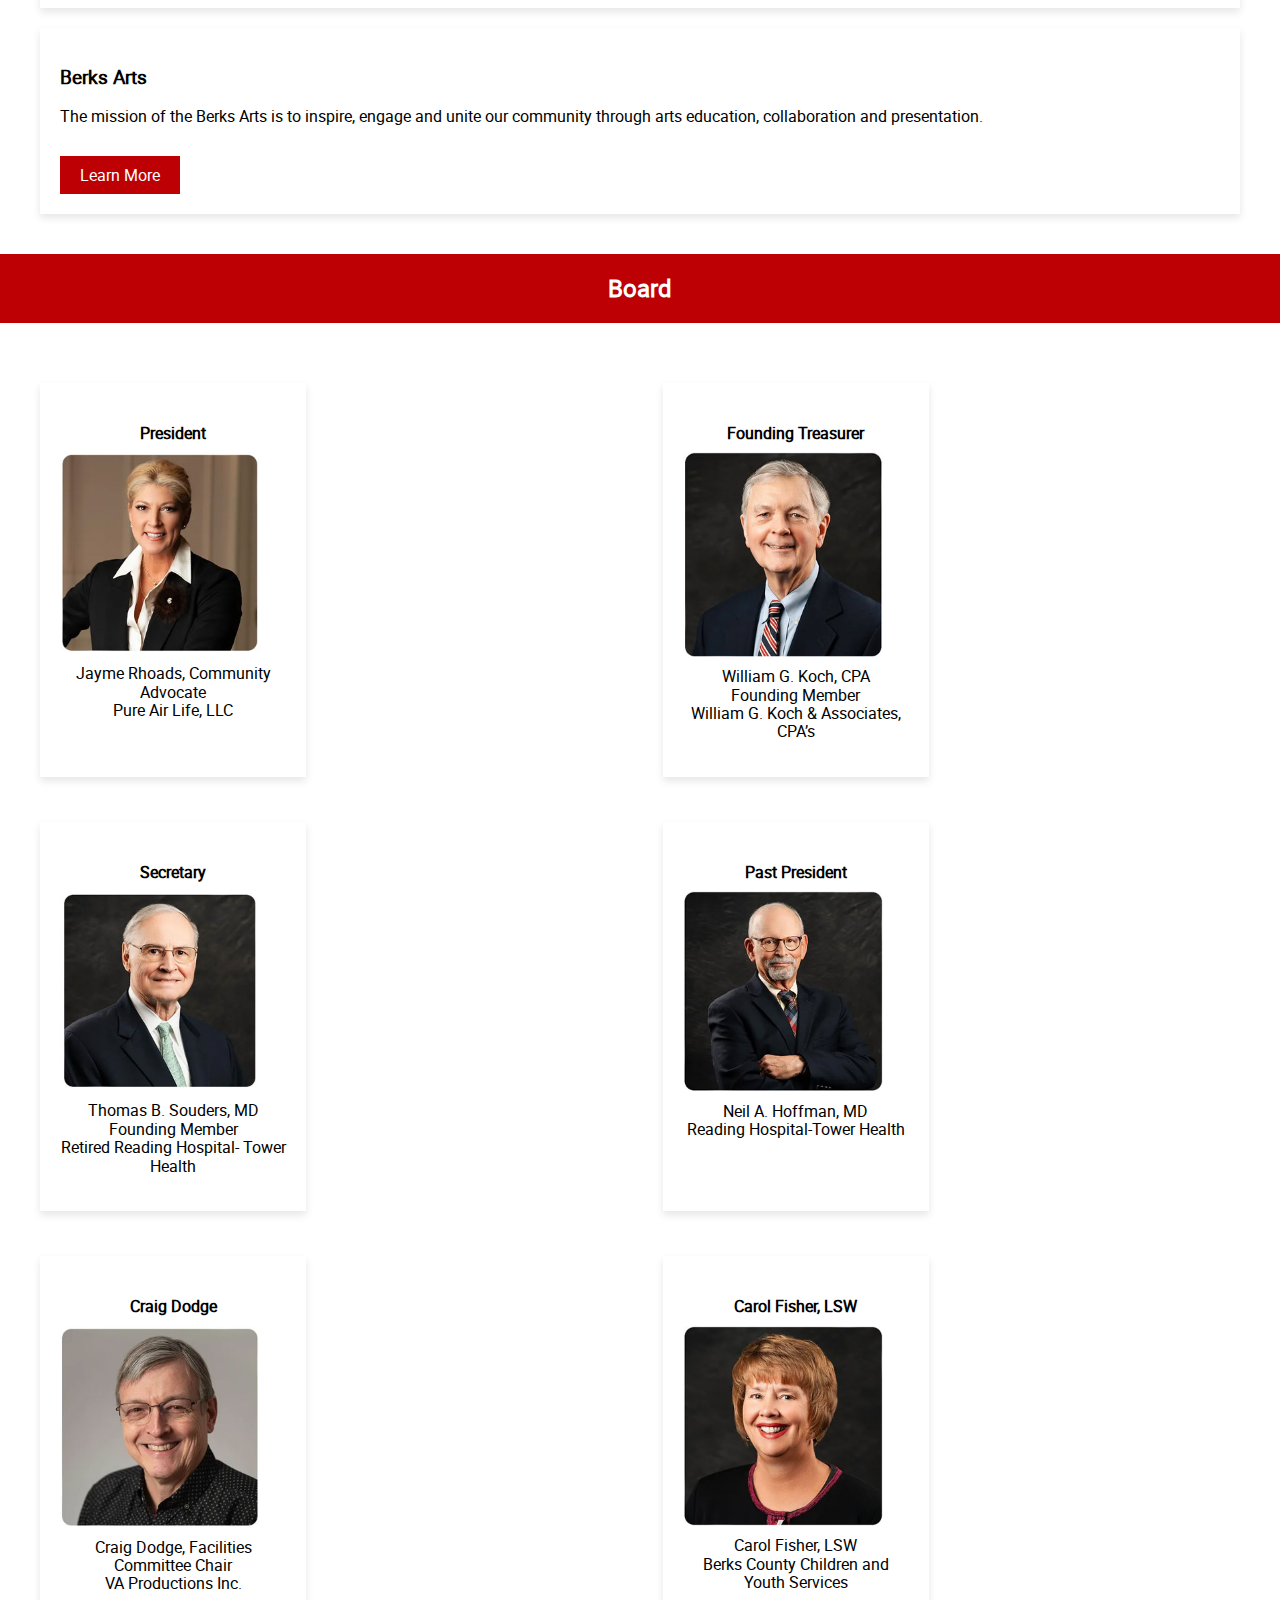
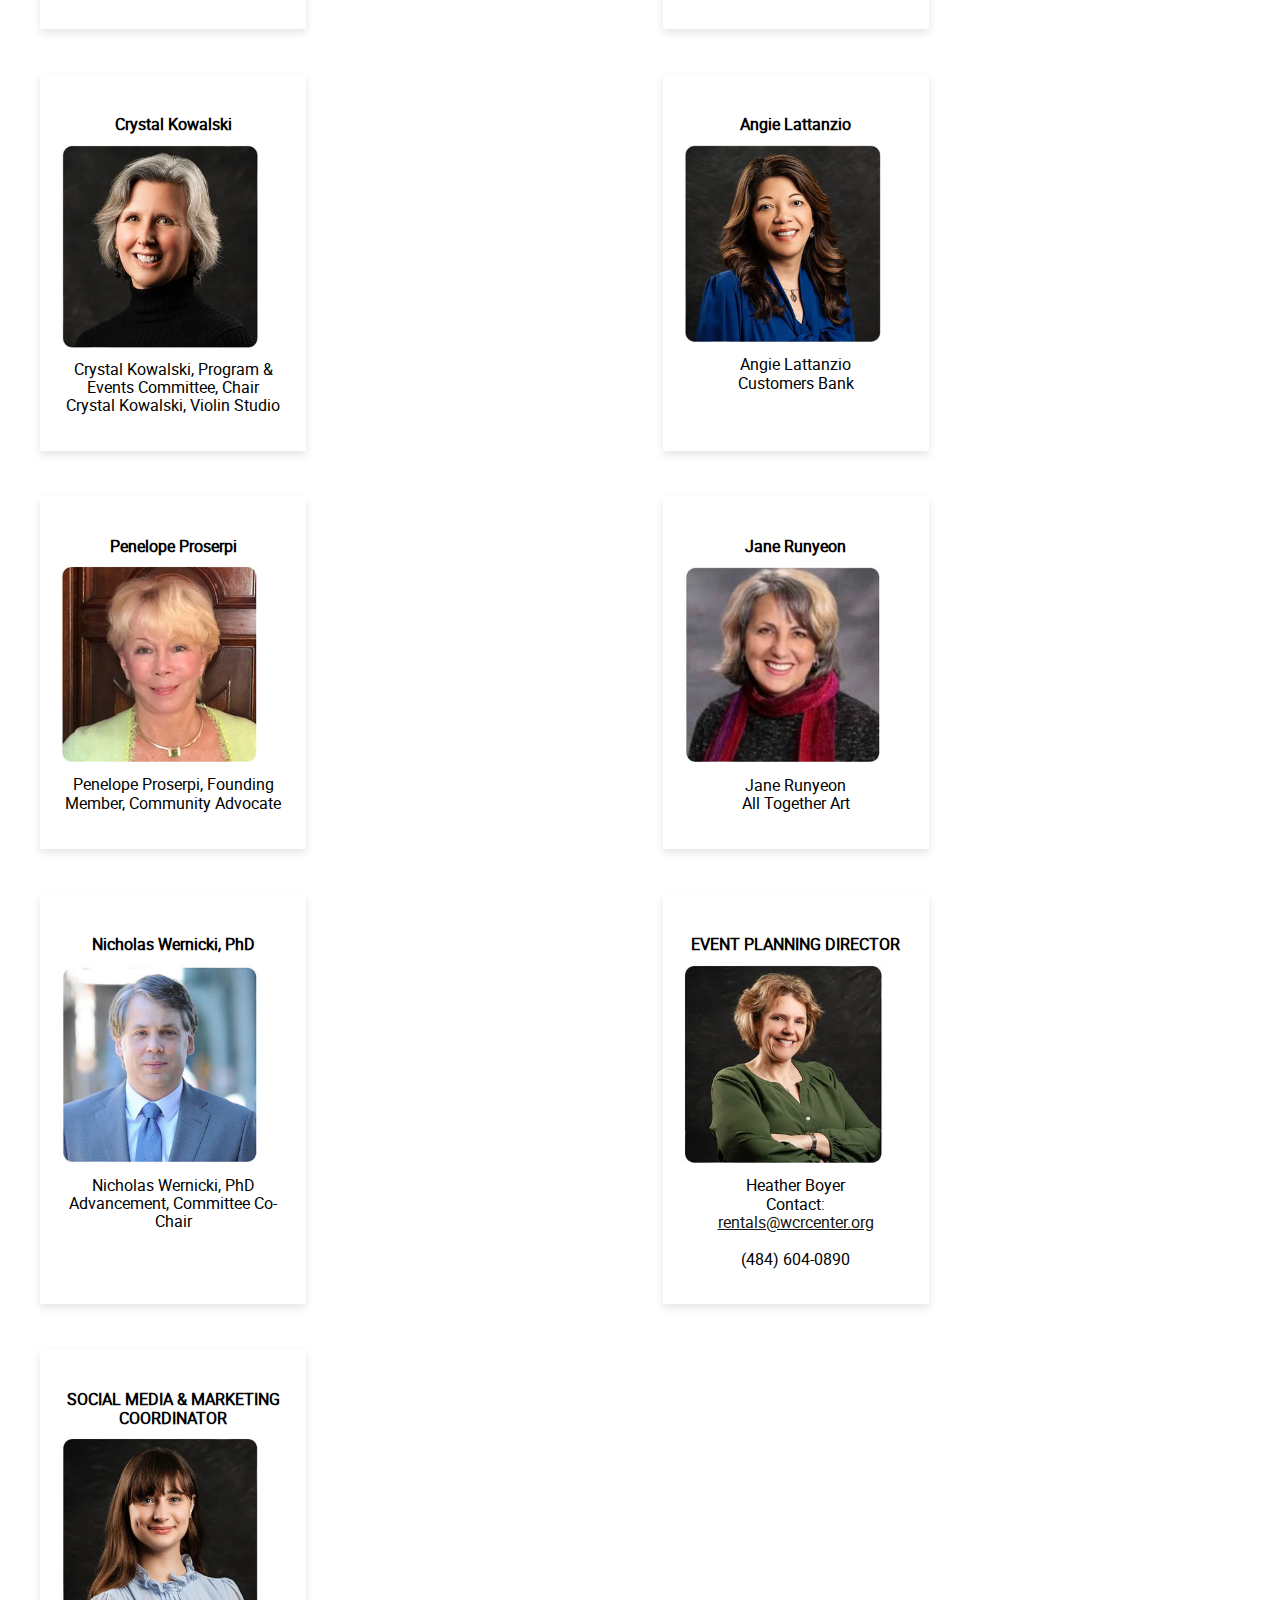
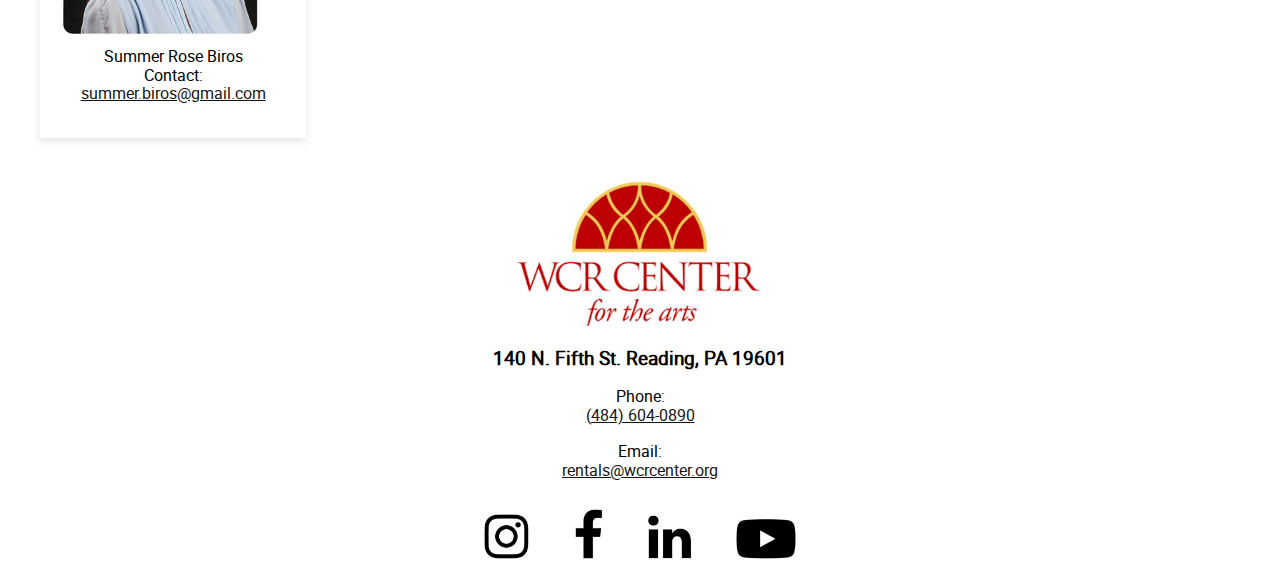
<file: partners-sponsors.html>
<!DOCTYPE html>
<html lang="en">
  <head>
    <meta charset="UTF-8" />
    <meta name="viewport" content="width=device-width, initial-scale=1.0" />
    <link rel="stylesheet" href="css/normalize.css" />
    <link rel="stylesheet" href="css/screen.css" />
    <title>Partners & Sponsors</title>
  </head>

  <body>
    <header>
      <section class="top-nav">
        <div>
          <a href="index.html">
            <img
              id="logo"
              src="images/index/index-logo.jpg"
              alt="WCR Center for the Arts Logo"
              height="84"
              width="84"
            />
          </a>
        </div>
        <input id="menu-toggle" type="checkbox" />
        <label class="menu-button-container" for="menu-toggle">
          <div class="menu-button"></div>
        </label>
        <ul class="menu">
          <li><a href="index.html">Home</a></li>
          <li><a href="news.html">News</a></li>
          <li><a href="photo-album.html">Photo Album</a></li>
          <li><a href="partners-sponsors.html">Partners & Sponsors</a></li>
          <li><a href="support.html">Support</a></li>
          <li><a href="contact.html">Contact</a></li>
        </ul>
      </section>
    </header>
    <section class="subsection">
      <h2>Partners & Sponsors</h2>
    </section>
    <div class="partners-sponsors">
      <p>
        The WCR Center for the Arts is supported by many organizations
        throughout the community.
      </p>
      <img
        src="images/partners-sponsors/large-partners-sponsors-cover.jpg"
        alt="Partners Image"
      />
      <p>
        Browse below and learn more about some of the WCR's Arts Partners. If
        you're interested in becoming a partner or sponsor and want to know more
        information, feel free to <a href="contact.html">contact us</a>.
      </p>
    </div>
    <section>
      <h2>Art Partners</h2>
      <p>
        The WCR Center for the Arts is supported by many organizations
        throughout the community. Browse below and learn more about some of the
        WCR's Arts Partners.
      </p>
      <div class="organization-box">
        <h3>Friends of Chamber Music Reading</h3>
        <p>
          The mission of the Reading Musical Foundation is to advocate for and
          advance music appreciation and education in Berks County.
        </p>
        <a href="https://www.chambermusicreading.org/" class="learn-more"
          >Learn More</a
        >
      </div>

      <div class="organization-box">
        <h3>Reading Musical Foundation</h3>
        <p>
          The mission of the Reading Musical Foundation is to advocate for and
          advance music appreciation and education in Berks County.
        </p>
        <a href="https://readingmusicalfoundation.org/" class="learn-more"
          >Learn More</a
        >
      </div>

      <div class="organization-box">
        <h3>Berks County Community Foundation</h3>
        <p>
          The mission of Berks County Community Foundation is to promote
          philanthropy and improve the quality of life for the residents of
          Berks County, Pennsylvania.
        </p>
        <a href="https://bccf.org/" class="learn-more">Learn More</a>
      </div>
      <div class="organization-box">
        <h3>Berks Arts</h3>
        <p>
          The mission of the Berks Arts is to inspire, engage and unite our
          community through arts education, collaboration and presentation.
        </p>
        <a href="https://berksarts.org/" class="learn-more">Learn More</a>
      </div>
    </section>
    <section class="subsection">
      <h2>Board</h2>
    </section>
    <section>
      <div class="box-container">
        <div class="box">
          <h4>President</h4>
          <img
            src="images/partners-sponsors/partners-sponsors-board1.jpg"
            alt="Jayme Rhoads"
          />
          <p>Jayme Rhoads, Community Advocate <br />Pure Air Life, LLC</p>
        </div>
        <hr class="divider" />
        <div class="box">
          <h4>Founding Treasurer</h4>
          <img
            src="images/partners-sponsors/partners-sponsors-board2.jpg"
            alt="William G. Koch"
          />
          <p>
            William G. Koch, CPA <br />Founding Member <br />William G. Koch &
            Associates, CPA’s
          </p>
        </div>
        <hr class="divider" />
        <div class="box">
          <h4>Secretary</h4>
          <img
            src="images/partners-sponsors/partners-sponsors-board3.jpg"
            alt="Thomas B. Souders, MD"
          />
          <p>
            Thomas B. Souders, MD <br />Founding Member <br />Retired Reading
            Hospital- Tower Health
          </p>
        </div>
        <hr class="divider" />
        <div class="box">
          <h4>Past President</h4>
          <img
            src="images/partners-sponsors/partners-sponsors-board4.jpg"
            alt="Neil A. Hoffman, MD"
          />
          <p>Neil A. Hoffman, MD <br />Reading Hospital-Tower Health</p>
        </div>
        <hr class="divider" />
        <div class="box">
          <h4>Craig Dodge</h4>
          <img
            src="images/partners-sponsors/partners-sponsors-board5.jpg"
            alt="Craig Dodge"
          />
          <p>
            Craig Dodge, Facilities Committee Chair <br />VA Productions Inc.
          </p>
        </div>
        <hr class="divider" />
        <div class="box">
          <h4>Carol Fisher, LSW</h4>
          <img
            src="images/partners-sponsors/partners-sponsors-board6.jpg"
            alt="Carol Fisher, LSW"
          />
          <p>
            Carol Fisher, LSW <br />Berks County Children and Youth Services
          </p>
        </div>
        <hr class="divider" />
        <div class="box">
          <h4>Crystal Kowalski</h4>
          <img
            src="images/partners-sponsors/partners-sponsors-board7.jpg"
            alt="Crystal Kowalski"
          />
          <p>
            Crystal Kowalski, Program & Events Committee, Chair <br />Crystal
            Kowalski, Violin Studio
          </p>
        </div>
        <hr class="divider" />
        <div class="box">
          <h4>Angie Lattanzio</h4>
          <img
            src="images/partners-sponsors/partners-sponsors-board8.jpg"
            alt="Angie Lattanzio"
          />
          <p>Angie Lattanzio <br />Customers Bank</p>
        </div>
        <hr class="divider" />
        <div class="box">
          <h4>Penelope Proserpi</h4>
          <img
            src="images/partners-sponsors/partners-sponsors-board9.jpg"
            alt="Penelope Proserpi"
          />
          <p>Penelope Proserpi, Founding Member, Community Advocate</p>
        </div>
        <hr class="divider" />
        <div class="box">
          <h4>Jane Runyeon</h4>
          <img
            src="images/partners-sponsors/partners-sponsors-board10.jpg"
            alt="Jane Runyeon"
          />
          <p>Jane Runyeon <br />All Together Art</p>
        </div>
        <hr class="divider" />
        <div class="box">
          <h4>Nicholas Wernicki, PhD</h4>
          <img
            src="images/partners-sponsors/partners-sponsors-board11.jpg"
            alt="Nicholas Wernicki, PhD"
          />
          <p>Nicholas Wernicki, PhD <br />Advancement, Committee Co-Chair</p>
        </div>
        <hr class="divider" />
        <div class="box">
          <h4>EVENT PLANNING DIRECTOR</h4>
          <img
            src="images/partners-sponsors/partners-sponsors-board12.jpg"
            alt="Heather Boyer"
          />
          <p>
            Heather Boyer <br />Contact:
            <a href="mailto:rentals@wcrcenter.org">rentals@wcrcenter.org</a
            ><br />(484) 604-0890
          </p>
        </div>

        <hr class="divider" />

        <div class="box">
          <h4>SOCIAL MEDIA & MARKETING COORDINATOR</h4>
          <img
            src="images/partners-sponsors/partners-sponsors-board13.jpg"
            alt="Summer Rose Biros"
          />
          <p>
            Summer Rose Biros<br />Contact:
            <a href="mailto:summer.biros@gmail.com">summer.biros@gmail.com</a>
          </p>
        </div>
      </div>
    </section>
    <footer>
      <div class="contact-info">
        <img
          id="logofooter"
          src="images/index/index-logo.jpg"
          alt="WCR Center for the Arts Logo"
        />
        <h3>140 N. Fifth St. Reading, PA 19601</h3>
        Phone: <a href="tel:+14846040890">(484) 604-0890</a> <br />
        Email: <a href="mailto:rentals@wcrcenter.org">rentals@wcrcenter.org</a>
      </div>
      <!-- Social Media Links -->
      <div class="social-media">
        <a
          href="https://www.instagram.com/wcrcenter/"
          target="_blank"
          rel="noopener noreferrer"
        >
          <img
            src="images/index/index-instagram.jpg"
            alt="Instagram"
            class="instagram-img"
          />
        </a>
        <a
          href="https://www.facebook.com/TheWCRCenterForTheArts"
          target="_blank"
          rel="noopener noreferrer"
        >
          <img
            src="images/index/index-facebook.jpg"
            alt="Facebook"
            class="facebook-img"
          />
        </a>
        <a
          href="https://www.linkedin.com/company/wcrcenter/"
          target="_blank"
          rel="noopener noreferrer"
        >
          <img
            src="images/index/index-linkedin.jpg"
            alt="LinkedIn"
            class="linkedin-img"
          />
        </a>
        <a
          href="https://www.youtube.com/channel/UCWLYLU_CqWNwywfudDzwpvQ"
          target="_blank"
          rel="noopener noreferrer"
        >
          <img
            src="images/index/index-youtube.jpg"
            alt="YouTube"
            class="youtube-img"
          />
        </a>
      </div>
    </footer>
  </body>
</html>
</file>
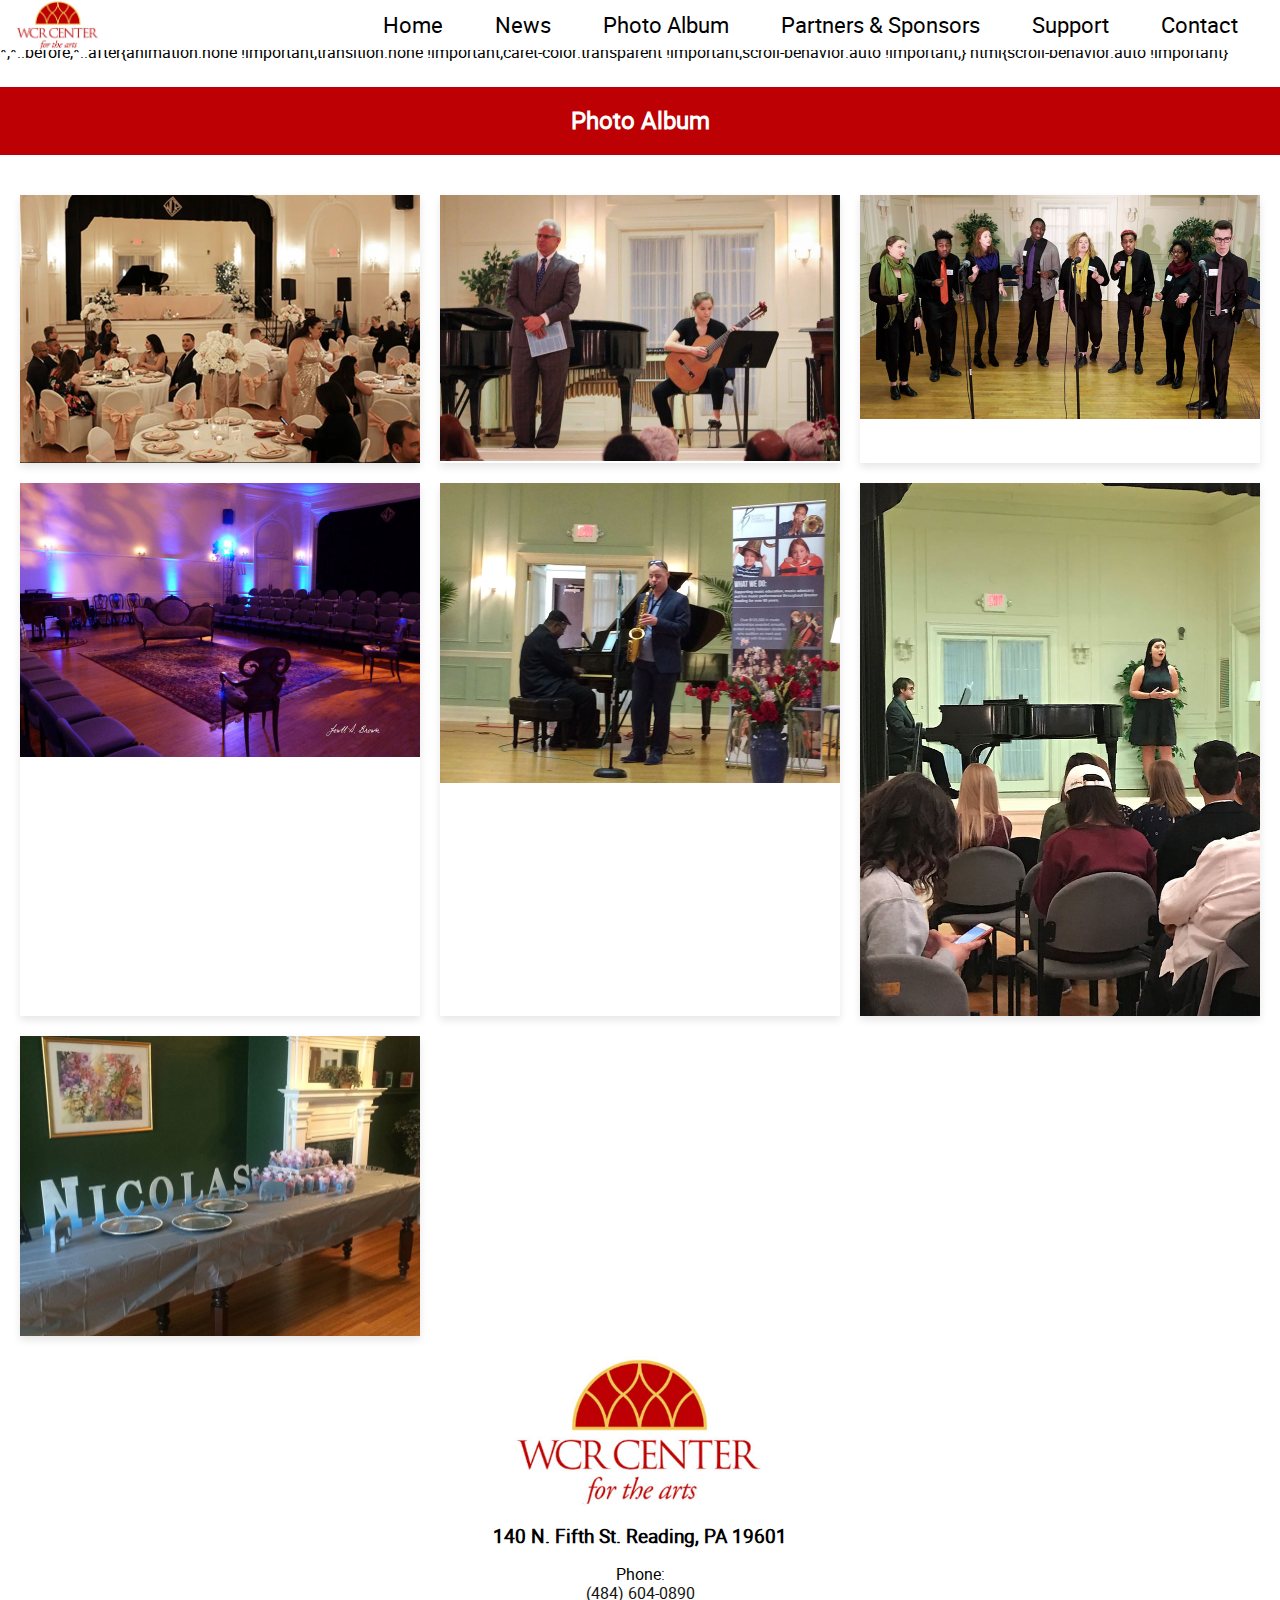
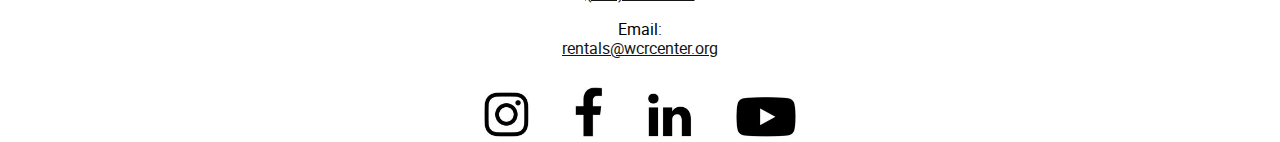
<file: photo-album.html>
<!DOCTYPE html>
<html lang="en">
  <head>
    <meta charset="UTF-8" />
    <meta name="viewport" content="width=device-width, initial-scale=1.0" />
    <link rel="stylesheet" href="css/normalize.css" />
    <link rel="stylesheet" href="css/screen.css" />
    <title>Photo Album</title>
  </head>

  <body>
    <header>
      <section class="top-nav">
        <div>
          <a href="index.html">
            <img
              id="logo"
              src="images/index/index-logo.jpg"
              alt="WCR Center for the Arts Logo"
              height="84"
              width="84"
            />
          </a>
        </div>
        <input id="menu-toggle" type="checkbox" />
        <label class="menu-button-container" for="menu-toggle">
          <div class="menu-button"></div>
        </label>
        <ul class="menu">
          <li><a href="index.html">Home</a></li>
          <li><a href="news.html">News</a></li>
          <li><a href="photo-album.html">Photo Album</a></li>
          <li><a href="partners-sponsors.html">Partners & Sponsors</a></li>
          <li><a href="support.html">Support</a></li>
          <li><a href="contact.html">Contact</a></li>
        </ul>
      </section>
    </header>
    <section class="subsection">
      <h2>Photo Album</h2>
    </section>
    <div class="gallery">
      <div class="photo">
        <img
          src="images/photo-album/large-photo-album-cover1.jpg"
          alt="Photo 1"
        />
      </div>
      <div class="photo">
        <img
          src="images/photo-album/large-photo-album-cover2.jpg"
          alt="Photo 2"
        />
      </div>
      <div class="photo">
        <img
          src="images/photo-album/large-photo-album-cover3.jpg"
          alt="Photo 3"
        />
      </div>
      <div class="photo">
        <img
          src="images/photo-album/large-photo-album-cover4.jpg"
          alt="Photo 4"
        />
      </div>
      <div class="photo">
        <img
          src="images/photo-album/large-photo-album-cover5.jpg"
          alt="Photo 5"
        />
      </div>
      <div class="photo">
        <img
          src="images/photo-album/large-photo-album-cover6.jpg"
          alt="Photo 6"
        />
      </div>
      <div class="photo">
        <img
          src="images/photo-album/large-photo-album-cover7.jpg"
          alt="Photo 7"
        />
      </div>
    </div>
    <footer>
      <div class="contact-info">
        <img
          id="logofooter"
          src="images/index/index-logo.jpg"
          alt="WCR Center for the Arts Logo"
        />
        <h3>140 N. Fifth St. Reading, PA 19601</h3>
        Phone: <a href="tel:+14846040890">(484) 604-0890</a> <br />
        Email: <a href="mailto:rentals@wcrcenter.org">rentals@wcrcenter.org</a>
      </div>
      <!-- Social Media Links -->
      <div class="social-media">
        <a
          href="https://www.instagram.com/wcrcenter/"
          target="_blank"
          rel="noopener noreferrer"
        >
          <img
            src="images/index/index-instagram.jpg"
            alt="Instagram"
            class="instagram-img"
          />
        </a>
        <a
          href="https://www.facebook.com/TheWCRCenterForTheArts"
          target="_blank"
          rel="noopener noreferrer"
        >
          <img
            src="images/index/index-facebook.jpg"
            alt="Facebook"
            class="facebook-img"
          />
        </a>
        <a
          href="https://www.linkedin.com/company/wcrcenter/"
          target="_blank"
          rel="noopener noreferrer"
        >
          <img
            src="images/index/index-linkedin.jpg"
            alt="LinkedIn"
            class="linkedin-img"
          />
        </a>
        <a
          href="https://www.youtube.com/channel/UCWLYLU_CqWNwywfudDzwpvQ"
          target="_blank"
          rel="noopener noreferrer"
        >
          <img
            src="images/index/index-youtube.jpg"
            alt="YouTube"
            class="youtube-img"
          />
        </a>
      </div>
    </footer>
  </body>
</html>
</file>
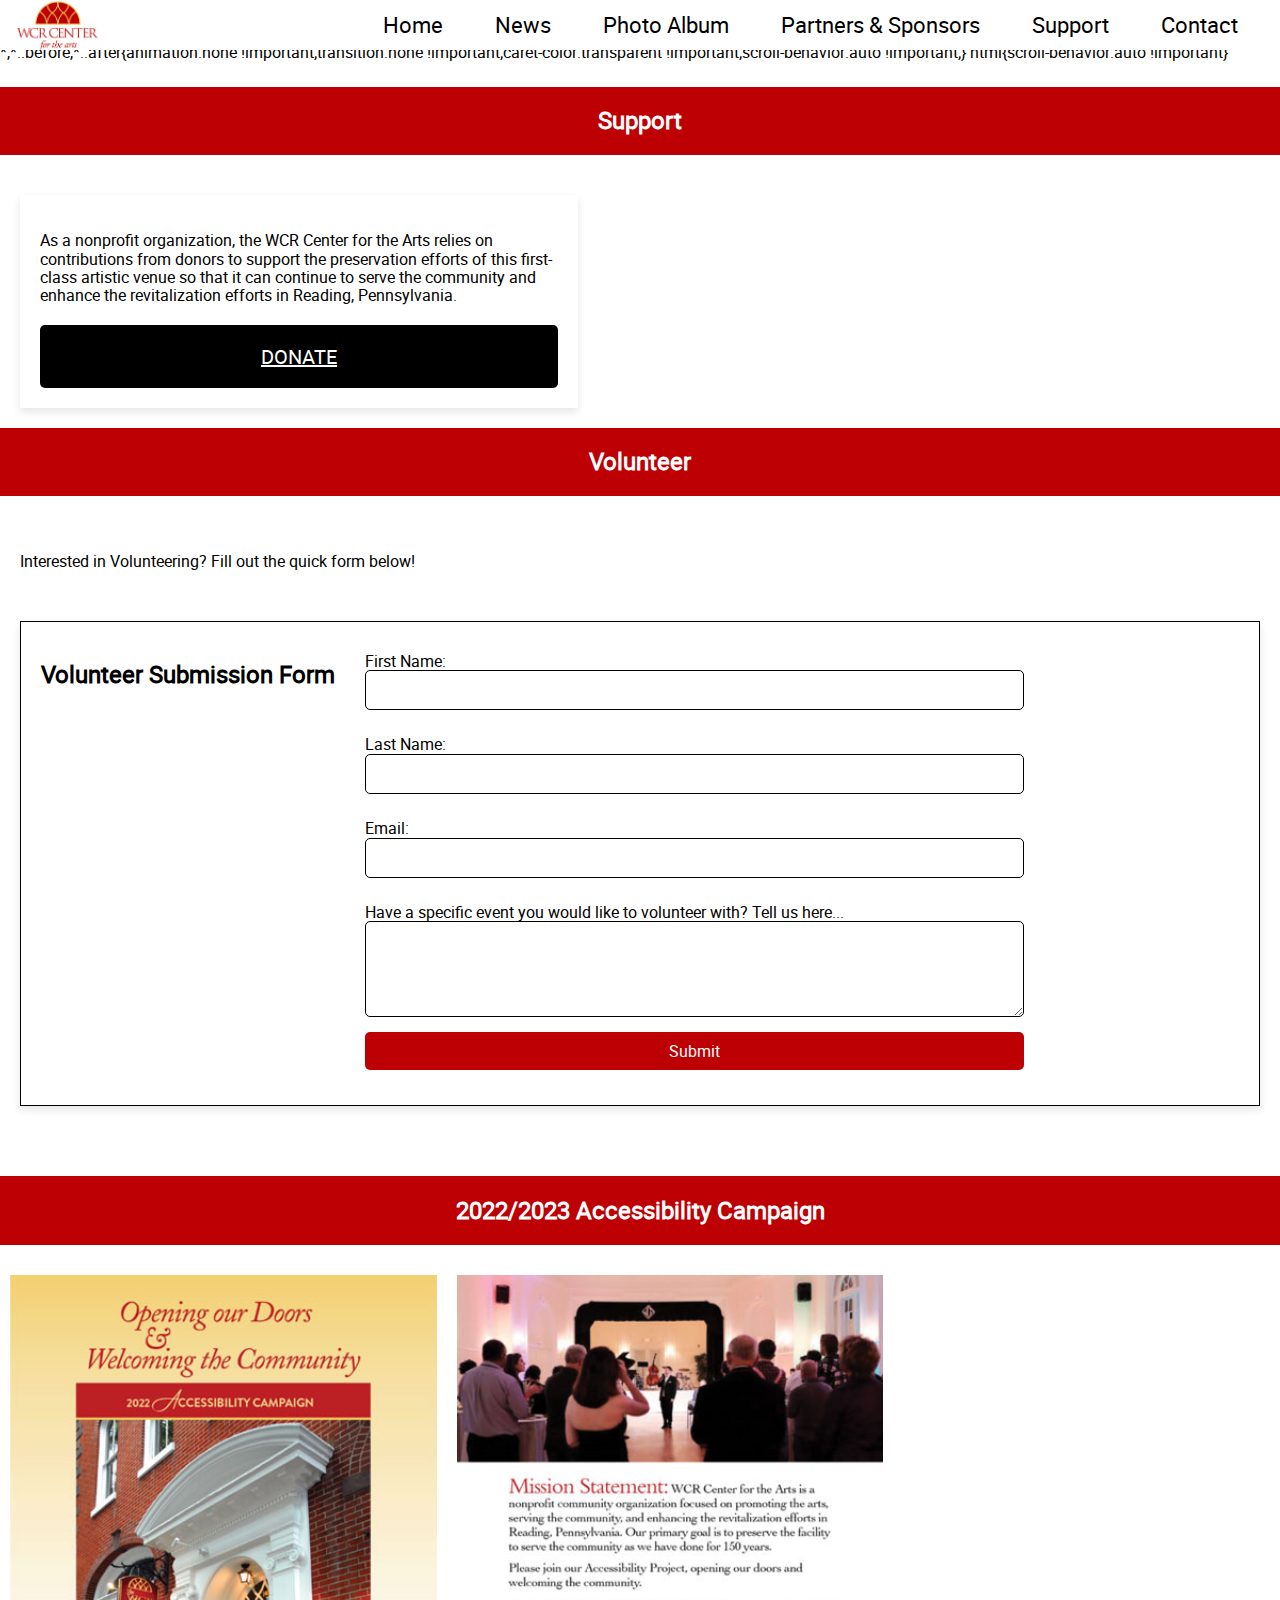
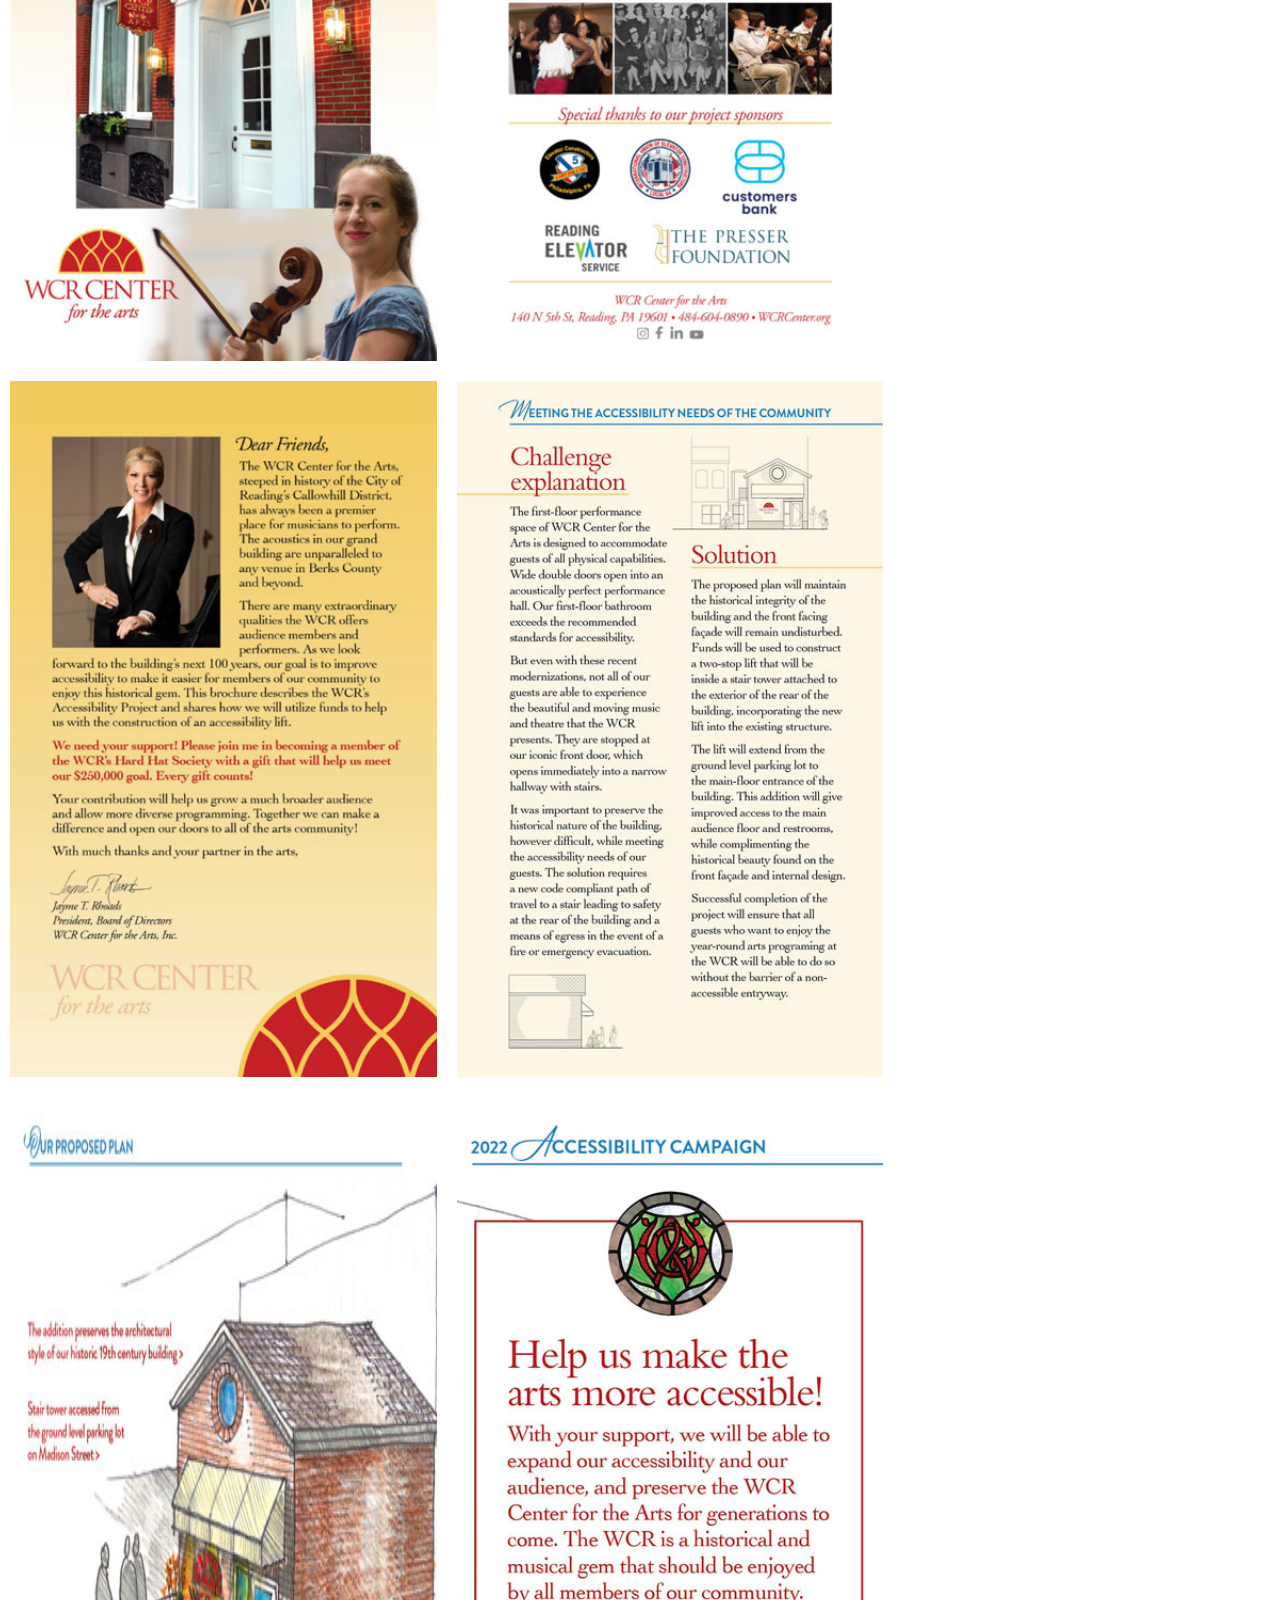
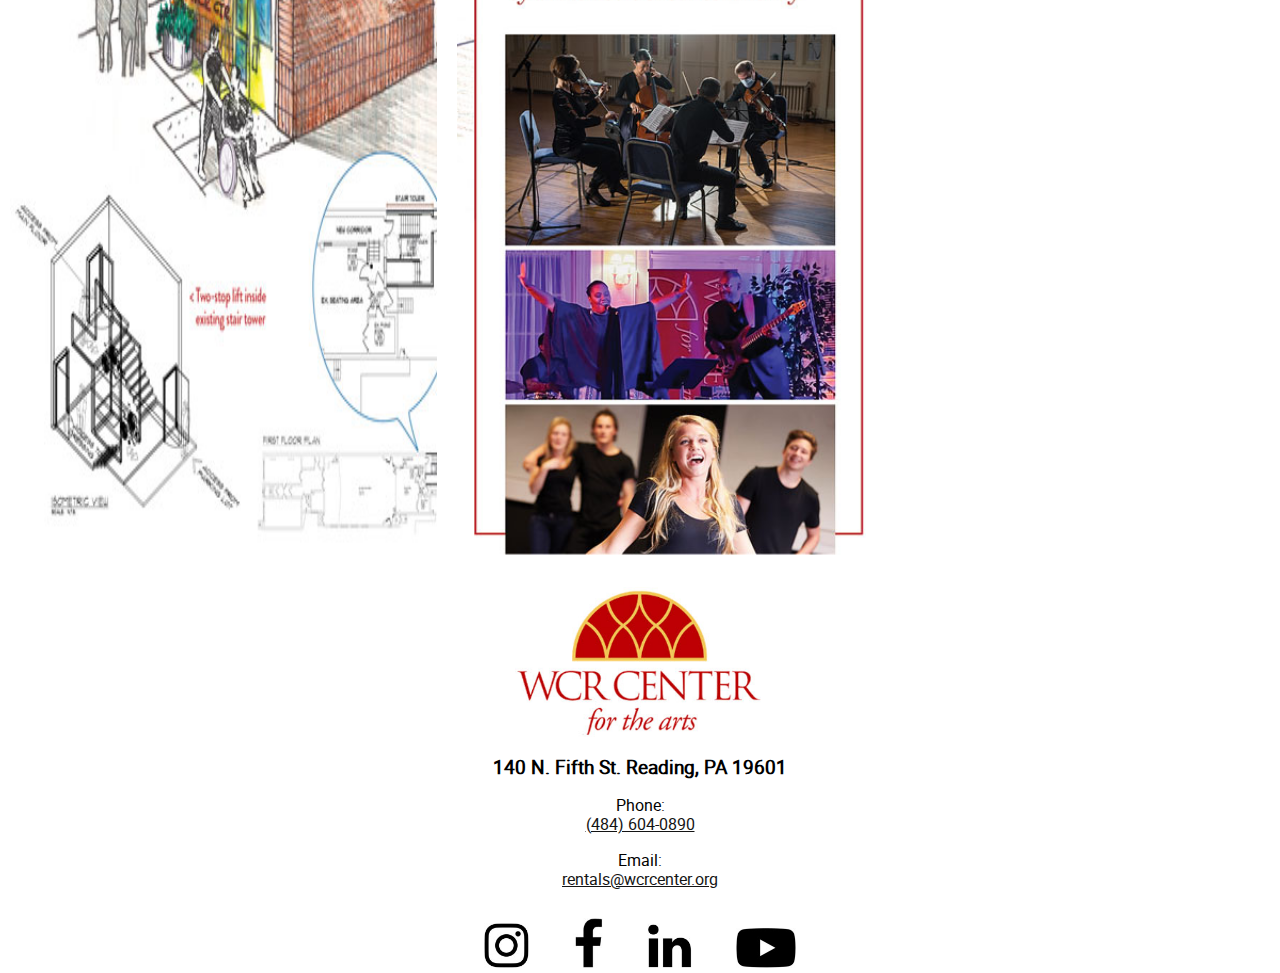
<file: support.html>
<!DOCTYPE html>
<html lang="en">
  <head>
    <meta charset="UTF-8" />
    <meta name="viewport" content="width=device-width, initial-scale=1.0" />
    <link rel="stylesheet" href="css/normalize.css" />
    <link rel="stylesheet" href="css/screen.css" />
    <title>Support</title>
  </head>

  <body>
    <header>
      <section class="top-nav">
        <div>
          <a href="index.html">
            <img
              id="logo"
              src="images/index/index-logo.jpg"
              alt="WCR Center for the Arts Logo"
              height="84"
              width="84"
            />
          </a>
        </div>
        <input id="menu-toggle" type="checkbox" />
        <label class="menu-button-container" for="menu-toggle">
          <div class="menu-button"></div>
        </label>
        <ul class="menu">
          <li><a href="index.html">Home</a></li>
          <li><a href="news.html">News</a></li>
          <li><a href="photo-album.html">Photo Album</a></li>
          <li><a href="partners-sponsors.html">Partners & Sponsors</a></li>
          <li><a href="support.html">Support</a></li>
          <li><a href="contact.html">Contact</a></li>
        </ul>
      </section>
    </header>
    <section class="subsection">
      <h2>Support</h2>
    </section>
    <section>
      <div class="donate-box">
        <p>
          As a nonprofit organization, the WCR Center for the Arts relies on
          contributions from donors to support the preservation efforts of this
          first-class artistic venue so that it can continue to serve the
          community and enhance the revitalization efforts in Reading,
          Pennsylvania.
        </p>
        <a
          href="https://wcr-center-for-the-arts.square.site"
          class="donate-button"
          >DONATE</a
        >
      </div>
    </section>
    <section class="subsection">
      <h2>Volunteer</h2>
    </section>
    <section>
      <p>Interested in Volunteering? Fill out the quick form below!</p>
      <div class="form-container">
        <h2>Volunteer Submission Form</h2>
        <form action="#" method="post">
          <label for="firstName">First Name:</label>
          <input type="text" id="firstName" name="firstName" required />

          <label for="lastName">Last Name:</label>
          <input type="text" id="lastName" name="lastName" required />

          <label for="email">Email:</label>
          <input type="email" id="email" name="email" />

          <label for="eventInfo"
            >Have a specific event you would like to volunteer with? Tell us
            here...</label
          >
          <textarea id="eventInfo" name="eventInfo" rows="4"></textarea>

          <input type="submit" value="Submit" />
        </form>
      </div>
    </section>

    <section class="subsection">
      <h2>2022/2023 Accessibility Campaign</h2>
    </section>
    <div class="image-container">
      <img src="images/support/support-flyer1.jpg" alt="flyer1" />
      <img src="images/support/support-flyer2.jpg" alt="flyer2" />
      <img src="images/support/support-flyer3.jpg" alt="flyer3" />
      <img src="images/support/support-flyer4.jpg" alt="flyer4" />
      <img src="images/support/support-flyer5.jpg" alt="flyer5" />
      <img src="images/support/support-flyer6.jpg" alt="flyer6" />
    </div>

    <footer>
      <div class="contact-info">
        <img
          id="logofooter"
          src="images/index/index-logo.jpg"
          alt="WCR Center for the Arts Logo"
        />
        <h3>140 N. Fifth St. Reading, PA 19601</h3>
        Phone: <a href="tel:+14846040890">(484) 604-0890</a> <br />
        Email: <a href="mailto:rentals@wcrcenter.org">rentals@wcrcenter.org</a>
      </div>
      <!-- Social Media Links -->
      <div class="social-media">
        <a
          href="https://www.instagram.com/wcrcenter/"
          target="_blank"
          rel="noopener noreferrer"
        >
          <img
            src="images/index/index-instagram.jpg"
            alt="Instagram"
            class="instagram-img"
          />
        </a>
        <a
          href="https://www.facebook.com/TheWCRCenterForTheArts"
          target="_blank"
          rel="noopener noreferrer"
        >
          <img
            src="images/index/index-facebook.jpg"
            alt="Facebook"
            class="facebook-img"
          />
        </a>
        <a
          href="https://www.linkedin.com/company/wcrcenter/"
          target="_blank"
          rel="noopener noreferrer"
        >
          <img
            src="images/index/index-linkedin.jpg"
            alt="LinkedIn"
            class="linkedin-img"
          />
        </a>
        <a
          href="https://www.youtube.com/channel/UCWLYLU_CqWNwywfudDzwpvQ"
          target="_blank"
          rel="noopener noreferrer"
        >
          <img
            src="images/index/index-youtube.jpg"
            alt="YouTube"
            class="youtube-img"
          />
        </a>
      </div>
    </footer>
  </body>
</html>
</file>
<file: css/screen.css>
@font-face {
  font-family: "roboto_slabregular";
  src: url("../fonts/robotoslab-regular-webfont.woff2") format("woff2");
  font-weight: normal;
  font-style: normal;
}

@font-face {
  font-family: "robotoregular";
  src: url("../fonts/roboto-regular-webfont.woff2") format("woff2");
  font-weight: normal;
  font-style: normal;
}

:root {
  --saffron: #f2c858;
  --harvest-gold: #e4ac11;
  --engineering-orange: #bd0003;
  --barn-red: #7a0002;
  --night: #141414;
  --black: #000000;
  --white: #ffffff;
  --font-title: "roboto_slabregular";
  --font-text: "robotoregular";
}

/* ----- General Styles ----- */

* {
  box-sizing: border-box;
  display: block;
}

html,
body {
  padding-top: 25px;
  height: 100%;
  background-color: var(--white);
  font-family: var(--font-text);
  justify-content: center;
  align-items: center;
  margin: 0;
}

/* ----- Navigation Styles ----- */

.menu a {
  color: var(--white);
  text-decoration: none;
  display: inline-block;
  margin: 0 10px;
  font-size: 22px;
}

.menu a:hover {
  background-color: var(--black);
}

.top-nav {
  position: fixed;
  top: 0;
  width: 100%;
  z-index: 1000;
  display: flex;
  flex-direction: row;
  align-items: center;
  justify-content: space-between;
  color: var(--white);
  height: 50px;
  padding: 1em;
  background-color: var(--white);
}

.menu {
  display: flex;
  flex-direction: row;
  list-style-type: none;
  margin: 0;
  padding: 0;
}

.menu > li {
  margin: 0 1rem;
  overflow: hidden;
}

.menu-button-container {
  display: none;
  height: 100%;
  width: 30px;
  cursor: pointer;
  flex-direction: column;
  justify-content: center;
  align-items: center;
}

#menu-toggle {
  display: none;
}

.menu-button,
.menu-button::before,
.menu-button::after {
  display: block;
  background-color: var(--black);
  position: absolute;
  height: 4px;
  width: 30px;
  transition: transform 400ms cubic-bezier(0.23, 1, 0.32, 1);
  border-radius: 2px;
}

.menu-button::before {
  content: "";
  margin-top: -8px;
}

.menu-button::after {
  content: "";
  margin-top: 8px;
}

#menu-toggle:checked + .menu-button-container .menu-button::before {
  margin-top: 0px;
  transform: rotate(405deg);
}

#menu-toggle:checked + .menu-button-container .menu-button {
  background: rgba(255, 255, 255, 0);
}

#menu-toggle:checked + .menu-button-container .menu-button::after {
  margin-top: 0px;
  transform: rotate(-405deg);
}

@media (max-width: 849px) {
  .menu-button-container {
    display: flex;
  }

  .menu {
    position: absolute;
    top: 0;
    margin-top: 50px;
    left: 0;
    flex-direction: column;
    width: 100%;
    justify-content: center;
    align-items: center;
  }

  #menu-toggle ~ .menu li {
    height: 0;
    margin: 0;
    padding: 0;
    border: 0;
    transition: height 400ms cubic-bezier(0.23, 1, 0.32, 1);
  }

  #menu-toggle:checked ~ .menu li {
    border: 1px solid #7a0002;
    height: 2.5em;
    padding: 0.5em;
    transition: height 400ms cubic-bezier(0.23, 1, 0.32, 1);
  }

  .menu > li {
    display: flex;
    justify-content: center;
    margin: 0;
    padding: 0.5em 0;
    width: 100%;
    color: var(--white);
    background-color: var(--engineering-orange);
  }

  .menu > li:not(:last-child) {
    border-bottom: 1px solid #7a0002;
  }
}

@media (min-width: 850px) {
  .menu a {
    color: var(--black);
    text-decoration: none;
    display: inline-block;
    margin: 0 10px;
    font-size: 22px;
  }

  .menu a:hover {
    background-color: var(--saffron);
  }

  .top-nav {
    position: fixed;
    top: 0;
    width: 100%;
    z-index: 1000;
    display: flex;
    flex-direction: row;
    align-items: center;
    justify-content: space-between;
    color: var(--white);
    height: 50px;
    padding: 1em;
    background-color: var(--white);
  }
}

/* ----- Content Styles ----- */

.welcome {
  margin: 0 auto;
  text-align: center;
}

header {
  background-color: var(--white);
}

p {
  font-family: var(--font-text);
}

section {
  padding: 20px;
}

/* ----- index.html ----- */

.subsection {
  background-color: var(--engineering-orange);
  color: var(--white);
  padding: 0.5px;
  margin: 0;
  text-align: center;
}

.subsection h2 {
  font-family: var(--font-text);
}

.subsection p {
  font-family: var(--font-text);
}

#logo {
  max-width: 100%;
  height: auto;
  display: block;
  margin: 0 auto;
}

.carousel-item img {
  width: 100%;
  height: auto;
  display: block;
}

.event-carousel {
  overflow: hidden;
  width: 100%;
  margin-top: 20px;
}

.carousel-container {
  display: flex;
  transition: transform 0.5s ease-in-out;
}

.carousel-item {
  flex: 0 0 auto;
  width: 100%;
  box-sizing: border-box;
}

.carousel-arrow {
  position: absolute;
  top: 65%;
  transform: translateY(-50%);
  font-size: 40px;
  cursor: pointer;
}

.arrow-left {
  left: 10px;
}

.arrow-right {
  right: 10px;
}

@media (min-width: 501px) {
  .subsection {
    width: 100%;
    margin-bottom: 20px;
  }
  .carousel-item {
    flex: 0 0 33.33%;
  }
}

/* ----- news.html ----- */

.news-container {
  display: flex;
  flex-direction: column;
  align-items: center;
}

.news-item {
  margin: 20px;
  padding: 20px;
  box-shadow: 0 4px 8px rgba(0, 0, 0, 0.1);
}

.news-image {
  width: 100%;
  max-width: 400px;
  height: auto;
}

.news-list {
  list-style-type: none;
  padding: 0;
}

.news-list li {
  margin-top: 10px;
}

.past-events-container {
  max-width: 800px;
  margin: 20px auto;
  background-color: #fff;
  padding: 20px;
  box-shadow: 0 0 10px rgba(0, 0, 0, 0.1);
}

.past-events-image {
  max-width: 100%;
  height: auto;
  margin-bottom: 20px;
}

.past-events-list {
  list-style: none;
  padding: 0;
}

.past-events-list li {
  margin-bottom: 40px;
}

.past-events-list p {
  margin: 5px 0;
}

button {
  background-color: var(--engineering-orange);
  color: var(--white);
  padding: 10px;
  border: none;
  cursor: pointer;
}

button:hover {
  background-color: var(--night);
}

a {
  color: var(--night);
}

a:hover,
a:focus {
  background-color: var(--saffron);
}

@media (min-width: 501px) {
  .news-item {
    width: 45%;
    margin: 10px;
  }

  .past-events-list {
    column-count: 2;
  }
}

/* ----- photo-album.html ----- */

.gallery {
  display: grid;
  gap: 10px;
  padding: 20px;
}

.photo {
  overflow: hidden;
  box-shadow: 0 4px 8px rgba(0, 0, 0, 0.1);
}

.photo img {
  width: 100%;
  height: auto;
  display: block;
}

@media (min-width: 501px) {
  .gallery {
    grid-template-columns: repeat(3, 1fr);
    gap: 20px;
  }

  .photo img {
    width: 100%;
    height: auto;
    object-fit: contain;
  }
}

/* ----- partners-sponsors.html ----- */

.partners-sponsors {
  color: var(--white);
  background-color: var(--engineering-orange);
  padding: 25px;
  justify-content: space-between;
  align-items: center;
  max-width: 600px;
}

.partners-sponsors img {
  max-width: 100%;
  height: auto;
}

.partners-sponsors p a {
  color: var(--white);
}

.organization-box {
  background-color: var(--white);
  margin: 20px;
  padding: 20px;
  box-shadow: 0 4px 8px rgba(0, 0, 0, 0.1);
}

.learn-more {
  display: inline-block;
  margin-top: 15px;
  padding: 10px 20px;
  background-color: var(--engineering-orange);
  color: var(--white);
  text-decoration: none;
  transition: background-color 0.3s;
}

.learn-more:hover {
  background-color: var(--black);
}

.box {
  background-color: var(--white);
  margin: 20px;
  padding: 20px;
  box-shadow: 0 4px 8px rgba(0, 0, 0, 0.1);
  text-align: center;
}

.box h4 {
  margin-bottom: 10px;
}

.box img {
  width: 100%;
  max-width: 200px;
  height: auto;
  margin-bottom: 10px;
}

.box p {
  margin-top: 10px;
}

.divider {
  width: 80%;
  margin: 20px auto;
  border: 1px solid var(--white);
}

@media (min-width: 501px) {
  .partners-sponsors {
    justify-content: space-around;
  }

  .partners-sponsors img {
    max-width: 120%;
  }

  .organization-box {
    font-size: 16px;
  }

  .box-container {
    display: grid;
    grid-template-columns: repeat(4, 1fr);
    gap: 5px;
  }
}

/* ----- support.html ----- */

.donate-box {
  width: 100%;
  padding: 20px;
  box-shadow: 0 4px 8px rgba(0, 0, 0, 0.1);
}

.donate-box p {
  margin-bottom: 20px;
  color: var(--black);
}

.donate-button {
  background-color: var(--black);
  color: var(--white);
  padding: 15px 30px;
  font-size: 18px;
  border: none;
  border-radius: 5px;
  cursor: pointer;
  transition: background-color 0.3s;
  text-align: center;
  display: flex;
  flex-direction: column;
  justify-content: center;
  align-items: center;
}

.donate-button:hover {
  background-color: var(--saffron);
  color: var(--black);
}

.form-container {
  width: 100%;
  margin: 50px auto;
  padding: 20px;
  border: 1px solid var(--black);
  box-shadow: 0 4px 8px rgba(0, 0, 0, 0.1);
  background-color: var(--white);
}

.form-container h2 {
  text-align: center;
}

.form-container form {
  display: flex;
  flex-direction: column;
}

.form-container label {
  margin-top: 10px;
}

@media (min-width: 501px) {
  .form-container {
    display: flex;
    gap: 30px;
  }

  .donate-box {
    width: 45%;
  }

  .form-container form {
    width: 55%;
  }

  .donate-box p {
    font-size: 16px;
  }

  .donate-button {
    padding: 20px 35px;
    font-size: 20px;
  }

  .image-container {
    display: flex;
    flex-wrap: wrap;
  }

  .image-container img {
    width: 33.33%;
    margin: 10px;
  }
}

/* ----- contact.html ----- */

.mailing-list-form-container {
  width: 95%;
  margin: 50px auto;
  padding: 20px;
  border: 1px solid var(--black);
  box-shadow: 0 4px 8px rgba(0, 0, 0, 0.1);
  background-color: var(--white);
}

.mailing-list-form-container h2 {
  margin-bottom: 20px;
}

.mailing-list-form-container form {
  display: flex;
  flex-direction: column;
}

.mailing-list-form-container label {
  margin-top: 10px;
}

input,
textarea {
  padding: 10px;
  margin-bottom: 15px;
  border: 1px solid var(--black);
  border-radius: 5px;
}

input[type="submit"] {
  background-color: var(--engineering-orange);
  color: var(--white);
  border: none;
  border-radius: 5px;
  padding: 10px;
  cursor: pointer;
}

input[type="submit"]:hover {
  background-color: var(--black);
}

.rental-form-container {
  width: 95%;
  margin: 50px auto;
  padding: 20px;
  border: 1px solid var(--black);
  box-shadow: 0 4px 8px rgba(0, 0, 0, 0.1);
  background-color: var(--white);
}

.rental-form-container h2 {
  margin-bottom: 20px;
}

.rental-form-container form {
  display: flex;
  flex-direction: column;
}

.rental-form-container label {
  margin-top: 10px;
}

input[type="submit"] {
  background-color: var(--engineering-orange);
  color: var(--white);
  border: none;
  border-radius: 5px;
  padding: 10px;
  cursor: pointer;
  transition: background-color 0.3s;
}

input[type="submit"]:hover {
  background-color: var(--black);
}

.contact-info {
  text-align: center;
  margin-bottom: 30px;
}

@media (min-width: 510px) {
  .mailing-list-form-container,
  .rental-form-container {
    width: 45%;
    margin: 50px 2%;
  }
  .form-section {
    display: flex;
    justify-content: space-around;
  }
}

/* ----- Footer Styles ----- */

#logofooter {
  height: 150px;
  width: 250px;
  margin: 0 auto;
  text-align: center;
}

.social-media {
  text-align: center;
}

.social-media a {
  display: inline-block;
  margin: 0 20px;
}

.instagram-img {
  width: 45px;
  height: 45px;
}

.facebook-img {
  width: 30px;
  height: 50px;
}

.linkedin-img {
  width: 45px;
  height: 45px;
}

.youtube-img {
  width: 60px;
  height: 40px;
}
</file>
